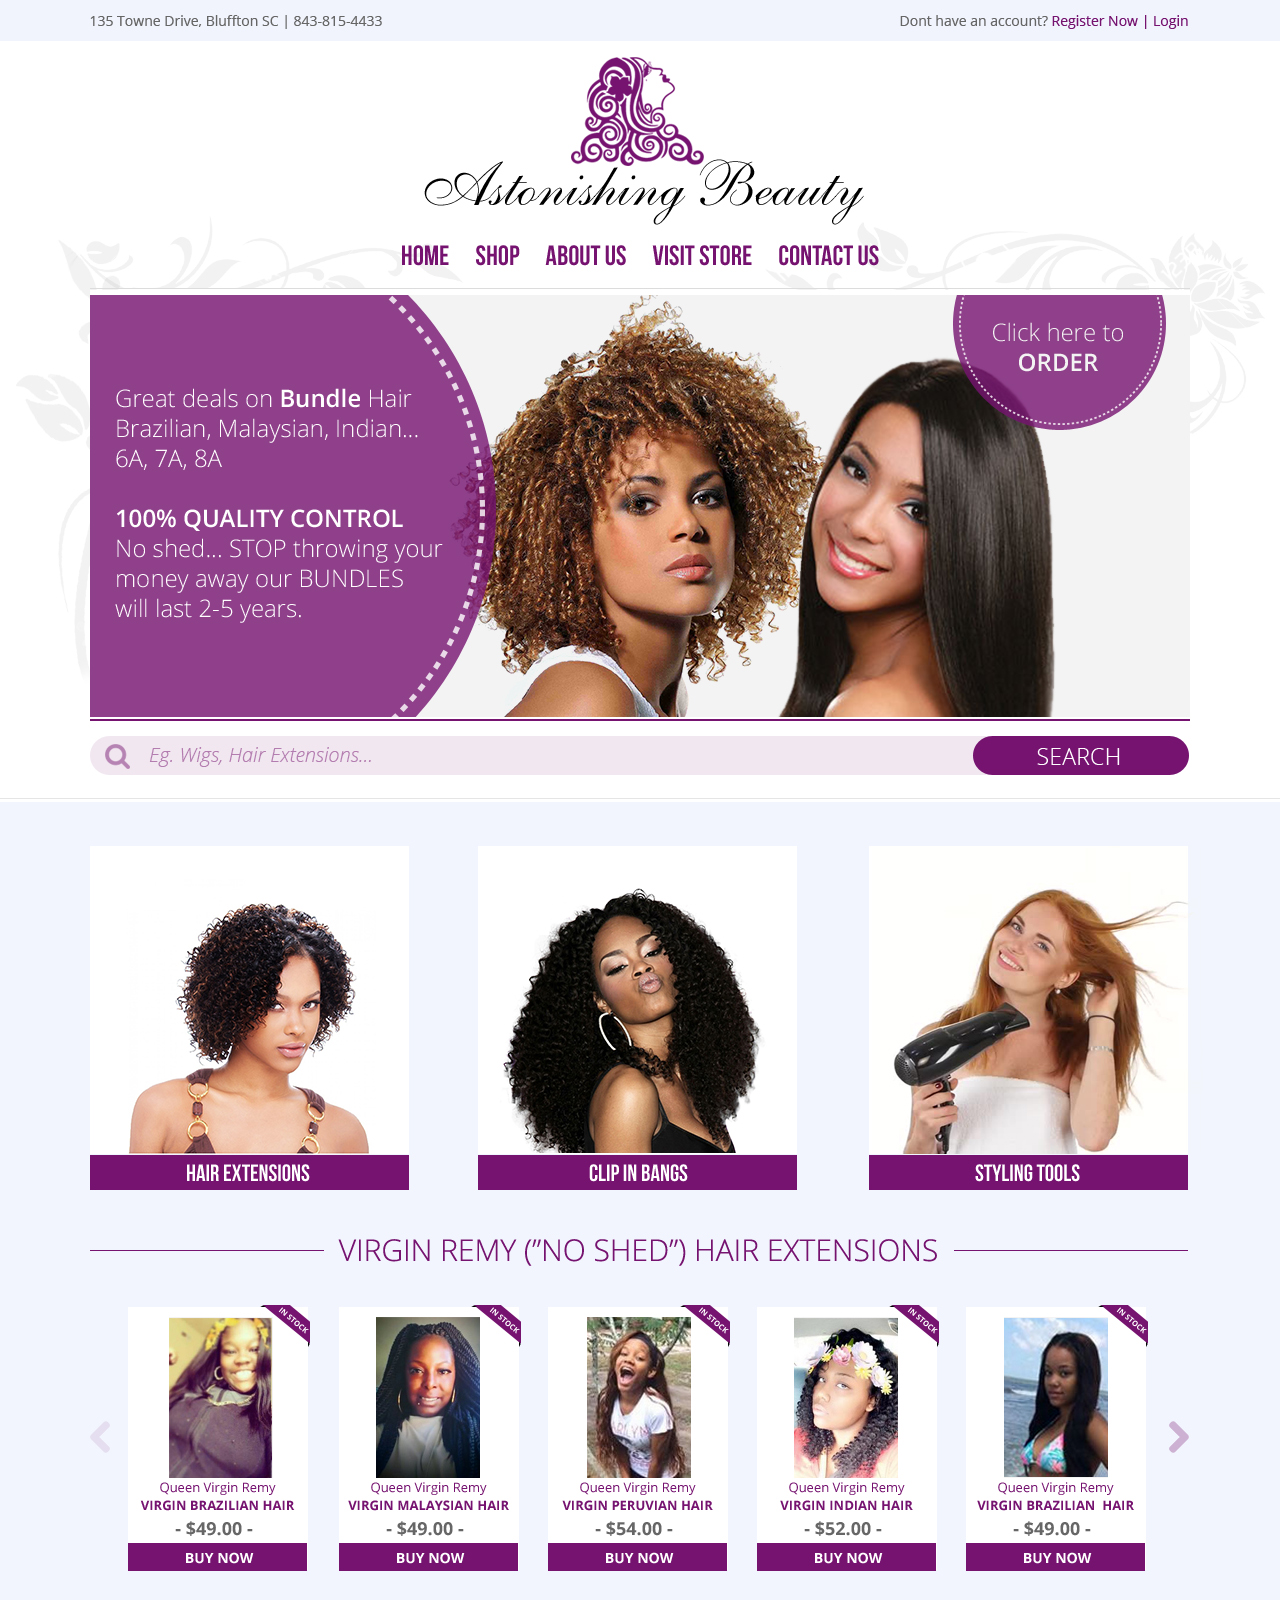
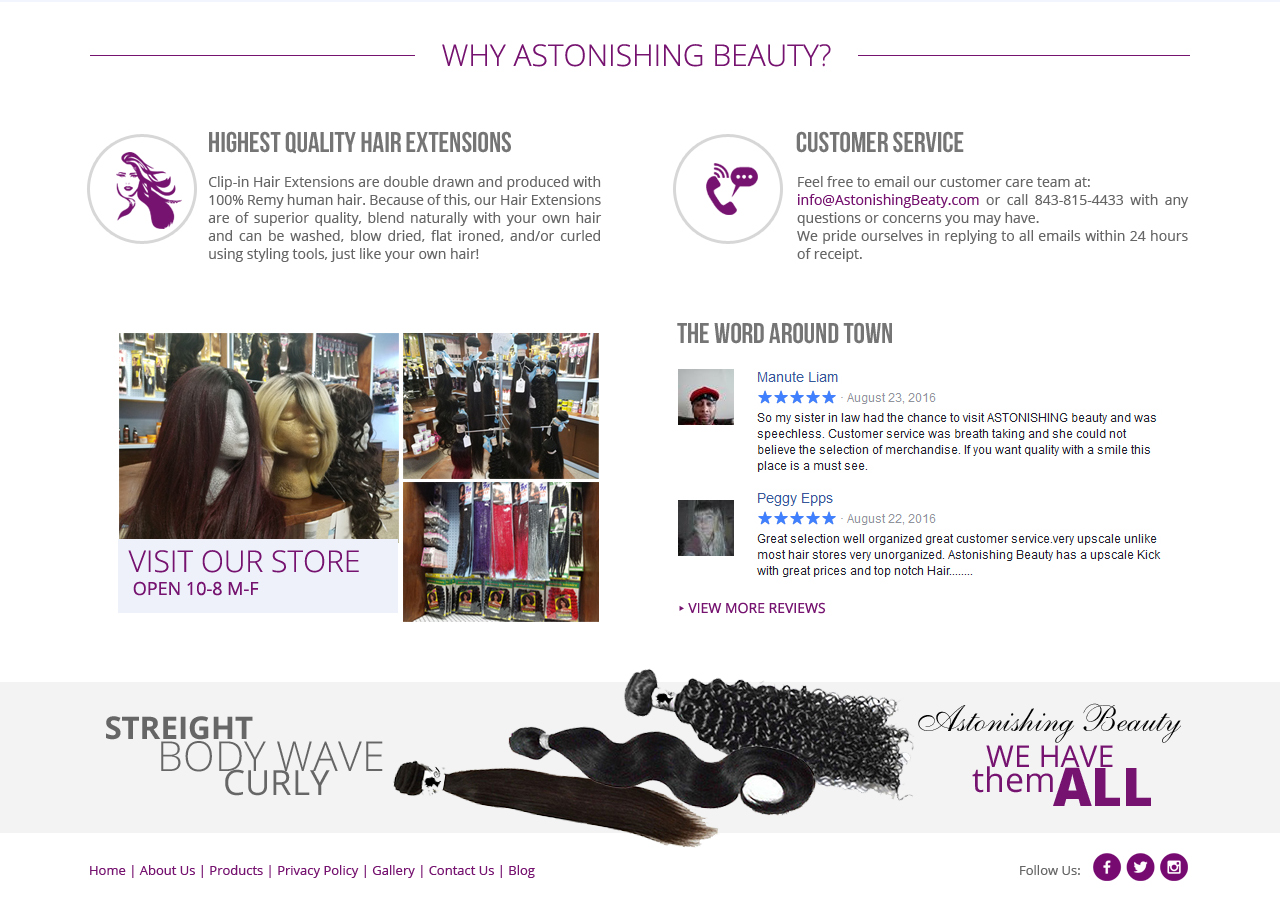
<file: test/index.html>
<html>
<head>
<title>Astonishing Beauty</title>
<style>body { margin: 0; padding: 0; }</style>
</head>

<body>

<a href="phone.html">
<div style="background: url('mock.jpg') top center; height: 2500px">


</div>
</a>

</body>
</html>
</file>
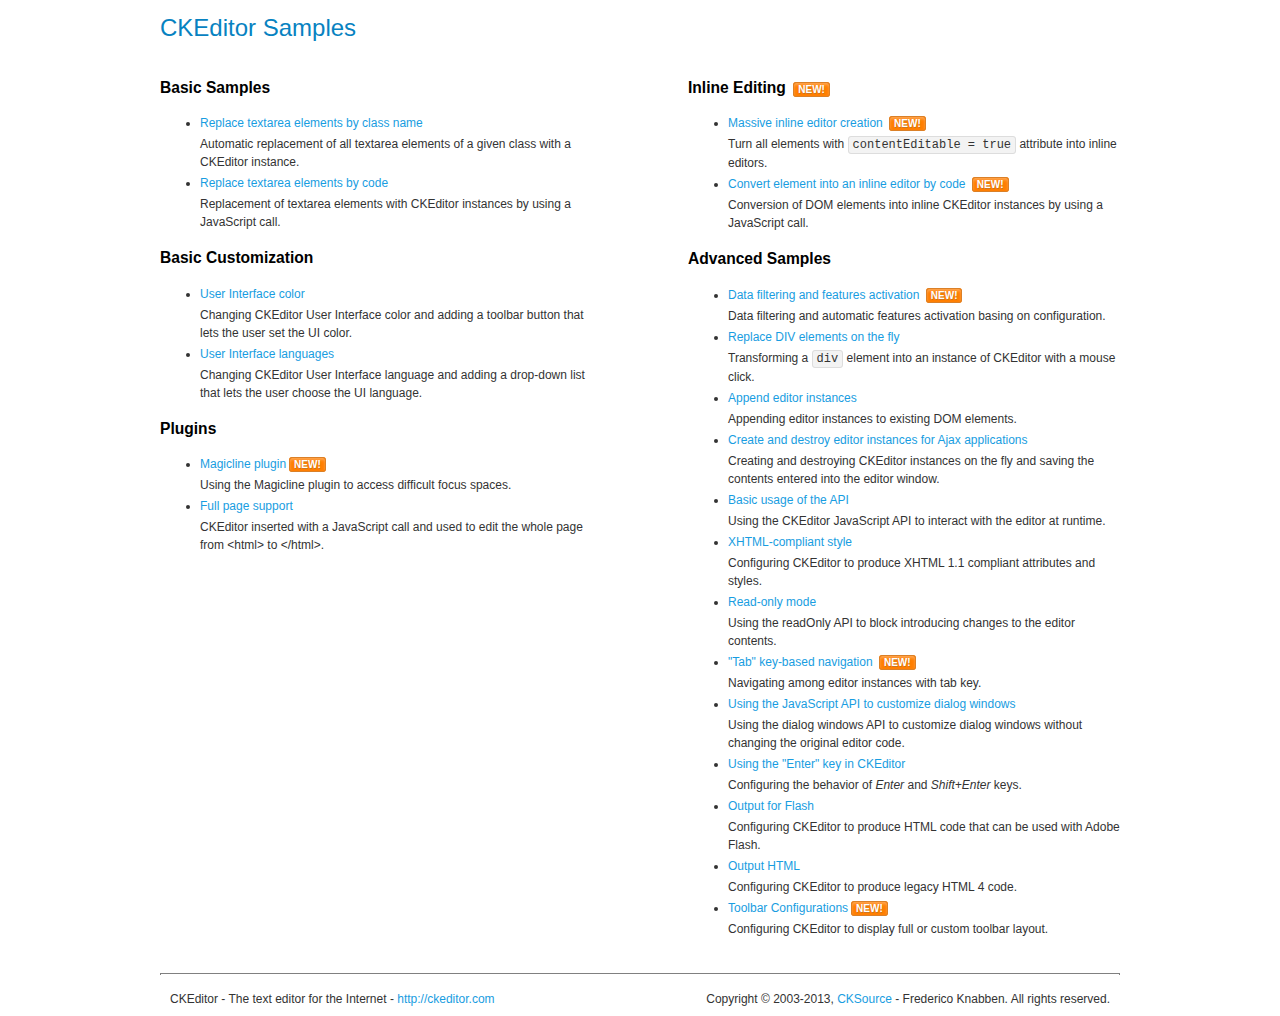
<file: ckeditor/samples/index.html>
<!DOCTYPE html>
<!--
Copyright (c) 2003-2013, CKSource - Frederico Knabben. All rights reserved.
For licensing, see LICENSE.html or http://ckeditor.com/license
-->
<html>
<head>
	<title>CKEditor Samples</title>
	<meta charset="utf-8">
	<link rel="stylesheet" href="sample.css">
</head>
<body>
	<h1 class="samples">
		CKEditor Samples
	</h1>
	<div class="twoColumns">
		<div class="twoColumnsLeft">
			<h2 class="samples">
				Basic Samples
			</h2>
			<dl class="samples">
				<dt><a class="samples" href="replacebyclass.html">Replace textarea elements by class name</a></dt>
				<dd>Automatic replacement of all textarea elements of a given class with a CKEditor instance.</dd>

				<dt><a class="samples" href="replacebycode.html">Replace textarea elements by code</a></dt>
				<dd>Replacement of textarea elements with CKEditor instances by using a JavaScript call.</dd>
			</dl>

			<h2 class="samples">
				Basic Customization
			</h2>
			<dl class="samples">
				<dt><a class="samples" href="uicolor.html">User Interface color</a></dt>
				<dd>Changing CKEditor User Interface color and adding a toolbar button that lets the user set the UI color.</dd>

				<dt><a class="samples" href="uilanguages.html">User Interface languages</a></dt>
				<dd>Changing CKEditor User Interface language and adding a drop-down list that lets the user choose the UI language.</dd>
			</dl>


			<h2 class="samples">Plugins</h2>
<dl class="samples">
<dt><a class="samples" href="plugins/magicline/magicline.html">Magicline plugin</a><span class="new">New!</span></dt>
<dd>Using the Magicline plugin to access difficult focus spaces.</dd>

<dt><a class="samples" href="plugins/wysiwygarea/fullpage.html">Full page support</a></dt>
<dd>CKEditor inserted with a JavaScript call and used to edit the whole page from &lt;html&gt; to &lt;/html&gt;.</dd>
</dl>
		</div>
		<div class="twoColumnsRight">
			<h2 class="samples">
				Inline Editing <span class="new">New!</span>
			</h2>
			<dl class="samples">
				<dt><a class="samples" href="inlineall.html">Massive inline editor creation</a> <span class="new">New!</span></dt>
				<dd>Turn all elements with <code>contentEditable = true</code> attribute into inline editors.</dd>

				<dt><a class="samples" href="inlinebycode.html">Convert element into an inline editor by code</a> <span class="new">New!</span></dt>
				<dd>Conversion of DOM elements into inline CKEditor instances by using a JavaScript call.</dd>

				
			</dl>

			<h2 class="samples">
				Advanced Samples
			</h2>
			<dl class="samples">
				<dt><a class="samples" href="datafiltering.html">Data filtering and features activation</a> <span class="new">New!</span></dt>
				<dd>Data filtering and automatic features activation basing on configuration.</dd>

				<dt><a class="samples" href="divreplace.html">Replace DIV elements on the fly</a></dt>
				<dd>Transforming a <code>div</code> element into an instance of CKEditor with a mouse click.</dd>

				<dt><a class="samples" href="appendto.html">Append editor instances</a></dt>
				<dd>Appending editor instances to existing DOM elements.</dd>

				<dt><a class="samples" href="ajax.html">Create and destroy editor instances for Ajax applications</a></dt>
				<dd>Creating and destroying CKEditor instances on the fly and saving the contents entered into the editor window.</dd>

				<dt><a class="samples" href="api.html">Basic usage of the API</a></dt>
				<dd>Using the CKEditor JavaScript API to interact with the editor at runtime.</dd>

				<dt><a class="samples" href="xhtmlstyle.html">XHTML-compliant style</a></dt>
				<dd>Configuring CKEditor to produce XHTML 1.1 compliant attributes and styles.</dd>

				<dt><a class="samples" href="readonly.html">Read-only mode</a></dt>
				<dd>Using the readOnly API to block introducing changes to the editor contents.</dd>

				<dt><a class="samples" href="tabindex.html">"Tab" key-based navigation</a> <span class="new">New!</span></dt>
				<dd>Navigating among editor instances with tab key.</dd>


				
<dt><a class="samples" href="plugins/dialog/dialog.html">Using the JavaScript API to customize dialog windows</a></dt>
<dd>Using the dialog windows API to customize dialog windows without changing the original editor code.</dd>

<dt><a class="samples" href="plugins/enterkey/enterkey.html">Using the &quot;Enter&quot; key in CKEditor</a></dt>
<dd>Configuring the behavior of <em>Enter</em> and <em>Shift+Enter</em> keys.</dd>

<dt><a class="samples" href="plugins/htmlwriter/outputforflash.html">Output for Flash</a></dt>
<dd>Configuring CKEditor to produce HTML code that can be used with Adobe Flash.</dd>

<dt><a class="samples" href="plugins/htmlwriter/outputhtml.html">Output HTML</a></dt>
<dd>Configuring CKEditor to produce legacy HTML 4 code.</dd>

<dt><a class="samples" href="plugins/toolbar/toolbar.html">Toolbar Configurations</a><span class="new">New!</span></dt>
<dd>Configuring CKEditor to display full or custom toolbar layout.</dd>

			</dl>
		</div>
	</div>
	<div id="footer">
		<hr>
		<p>
			CKEditor - The text editor for the Internet - <a class="samples" href="http://ckeditor.com/">http://ckeditor.com</a>
		</p>
		<p id="copy">
			Copyright &copy; 2003-2013, <a class="samples" href="http://cksource.com/">CKSource</a> - Frederico Knabben. All rights reserved.
		</p>
	</div>
</body>
</html>
</file>
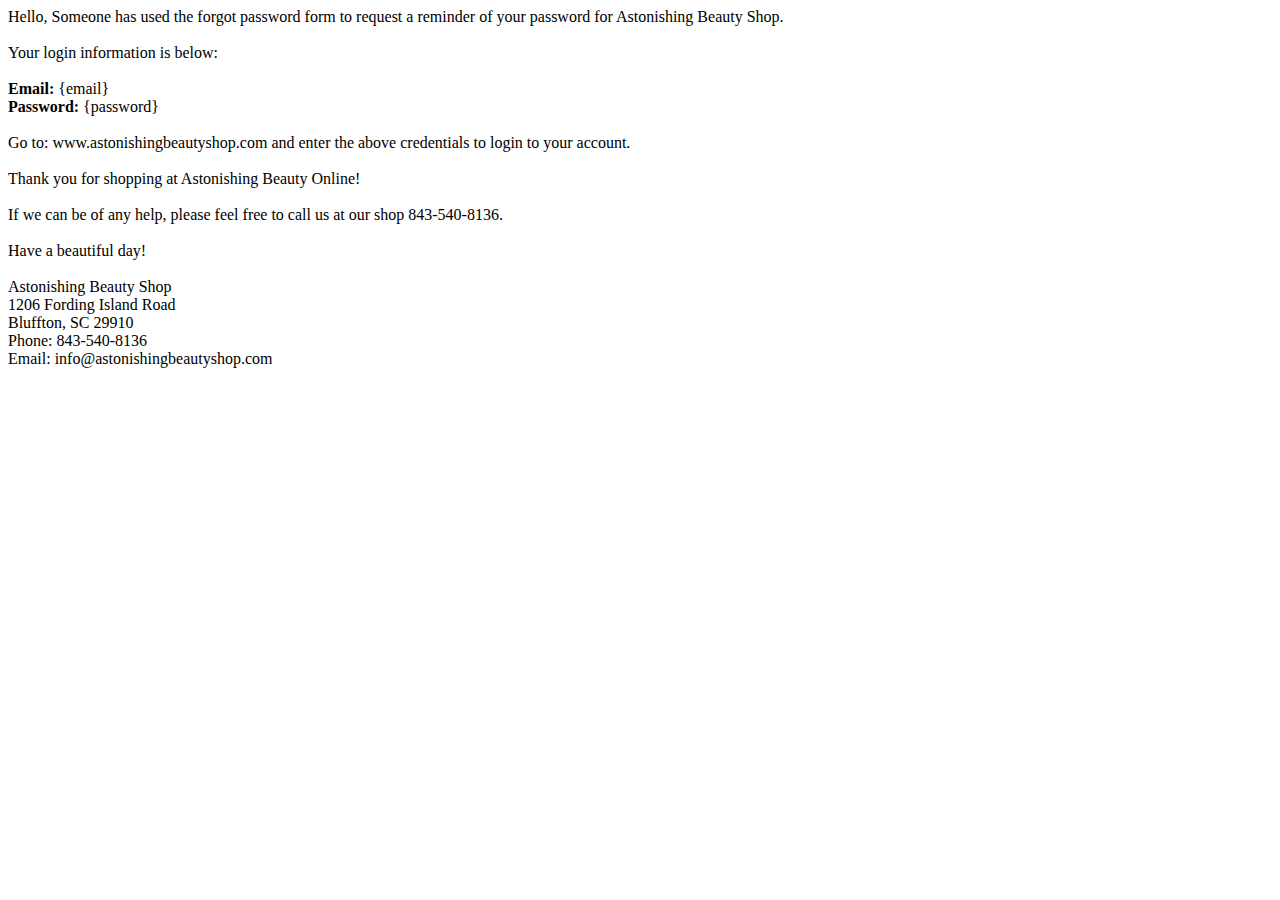
<file: email_forgot.html>
<html>
<body>

Hello,

Someone has used the forgot password form to request a reminder of your password for Astonishing Beauty Shop.<br /><br />

Your login information is below:<br /><br />

<strong>Email:</strong> {email}<br />
<strong>Password:</strong> {password}<br /><br />

Go to: www.astonishingbeautyshop.com and enter the above credentials to login to your account.<br /><br />

Thank you for shopping at Astonishing Beauty Online!<br /><br />

If we can be of any help, please feel free to call us at our shop 843-540-8136.<br /><br />

Have a beautiful day!<br /><br />

Astonishing Beauty Shop<br />
1206 Fording Island Road<br />
Bluffton, SC 29910<br />
Phone: 843-540-8136<br />
Email: info@astonishingbeautyshop.com<br /><br />

</body>
</html>
</file>
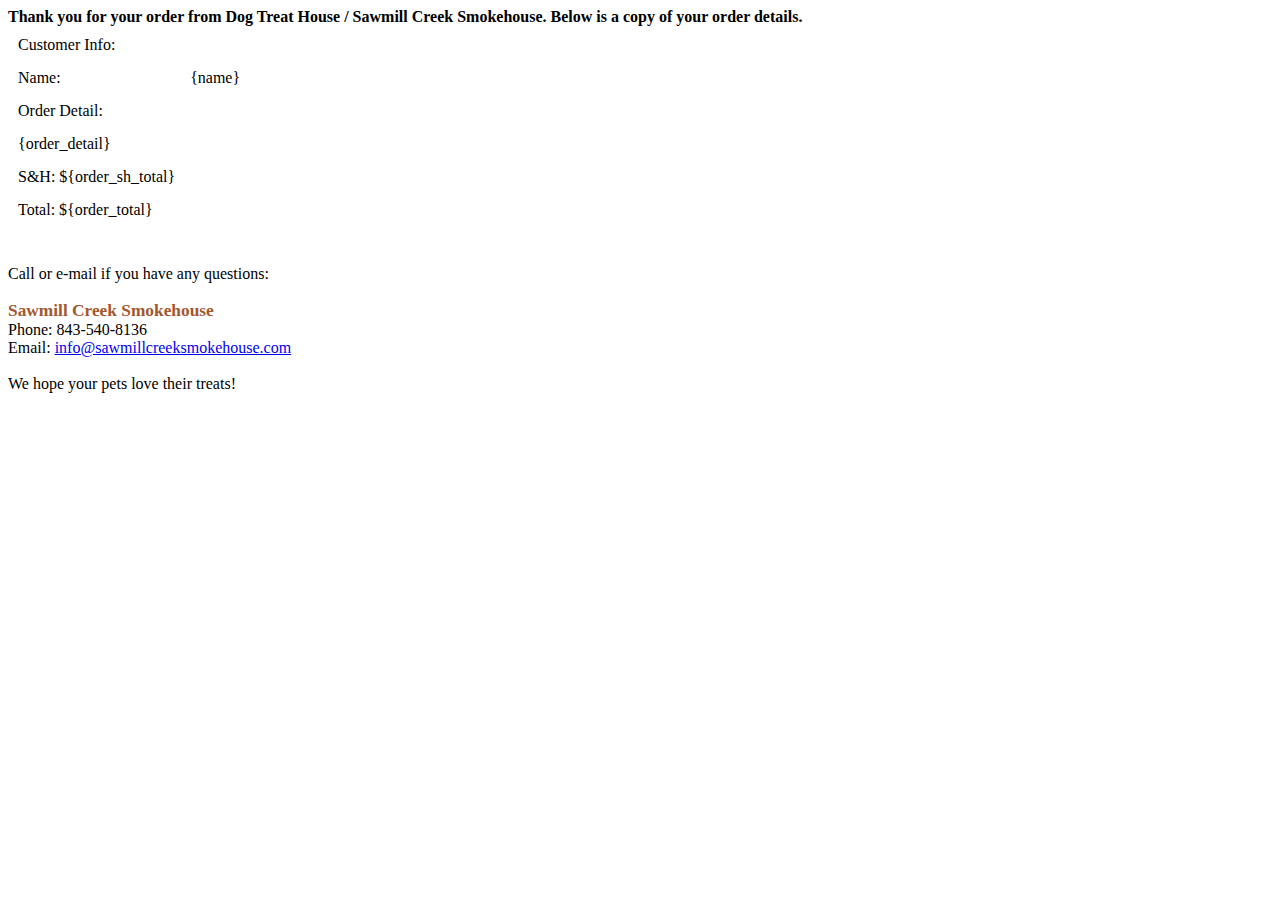
<file: email_receipt_customer.html>
<html>
<body>

<strong>Thank you for your order from Dog Treat House / Sawmill Creek Smokehouse. Below is a copy of your order details.</strong><br />

<table cellspacing="5" cellpadding="5">
<tr><td colspan="2">Customer Info:</td></tr>
<tr><td>Name:</td><td>{name}</td></tr>
<tr><td colspan="2">Order Detail:</td></tr>
<tr><td colspan="2">{order_detail}</td></tr>
<tr><td coslpan="2">S&H: ${order_sh_total}</td></tr>
<tr><td coslpan="2">Total: ${order_total}</td></tr>
</table>

<br /><br />
Call or e-mail if you have any questions:<br/><br />

<strong style="font-size: 13pt; color: #a3572f;">Sawmill Creek Smokehouse</strong><br />
Phone: 843-540-8136<br />
Email: <a href="mailto:info@sawmillcreeksmokehouse.com">info@sawmillcreeksmokehouse.com</a><br /><br />

We hope your pets love their treats! <br /><br />

</body>
</html>
</file>
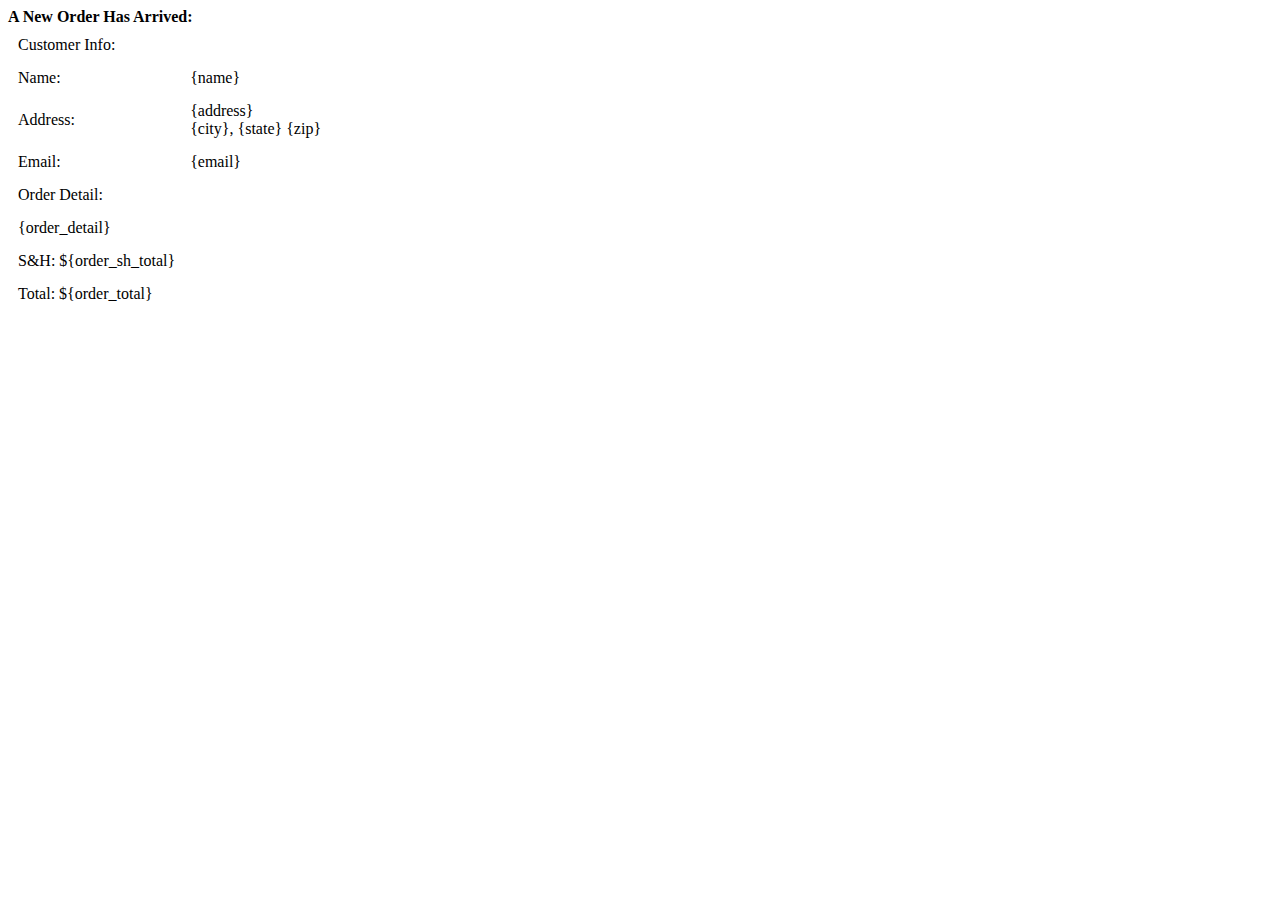
<file: email_receipt_office.html>
<html>
<body>

<strong>A New Order Has Arrived:</strong><br />

<table cellspacing="5" cellpadding="5">
<tr><td colspan="2">Customer Info:</td></tr>
<tr><td>Name:</td><td>{name}</td></tr>
<tr><td>Address:</td><td>{address}<br />{city}, {state} {zip}</td></tr>
<tr><td>Email:</td><td>{email}</td></tr>
<tr><td colspan="2">Order Detail:</td></tr>
<tr><td colspan="2">{order_detail}</td></tr>
<tr><td coslpan="2">S&H: ${order_sh_total}</td></tr>
<tr><td coslpan="2">Total: ${order_total}</td></tr>
</table>

</body>
</html>
</file>
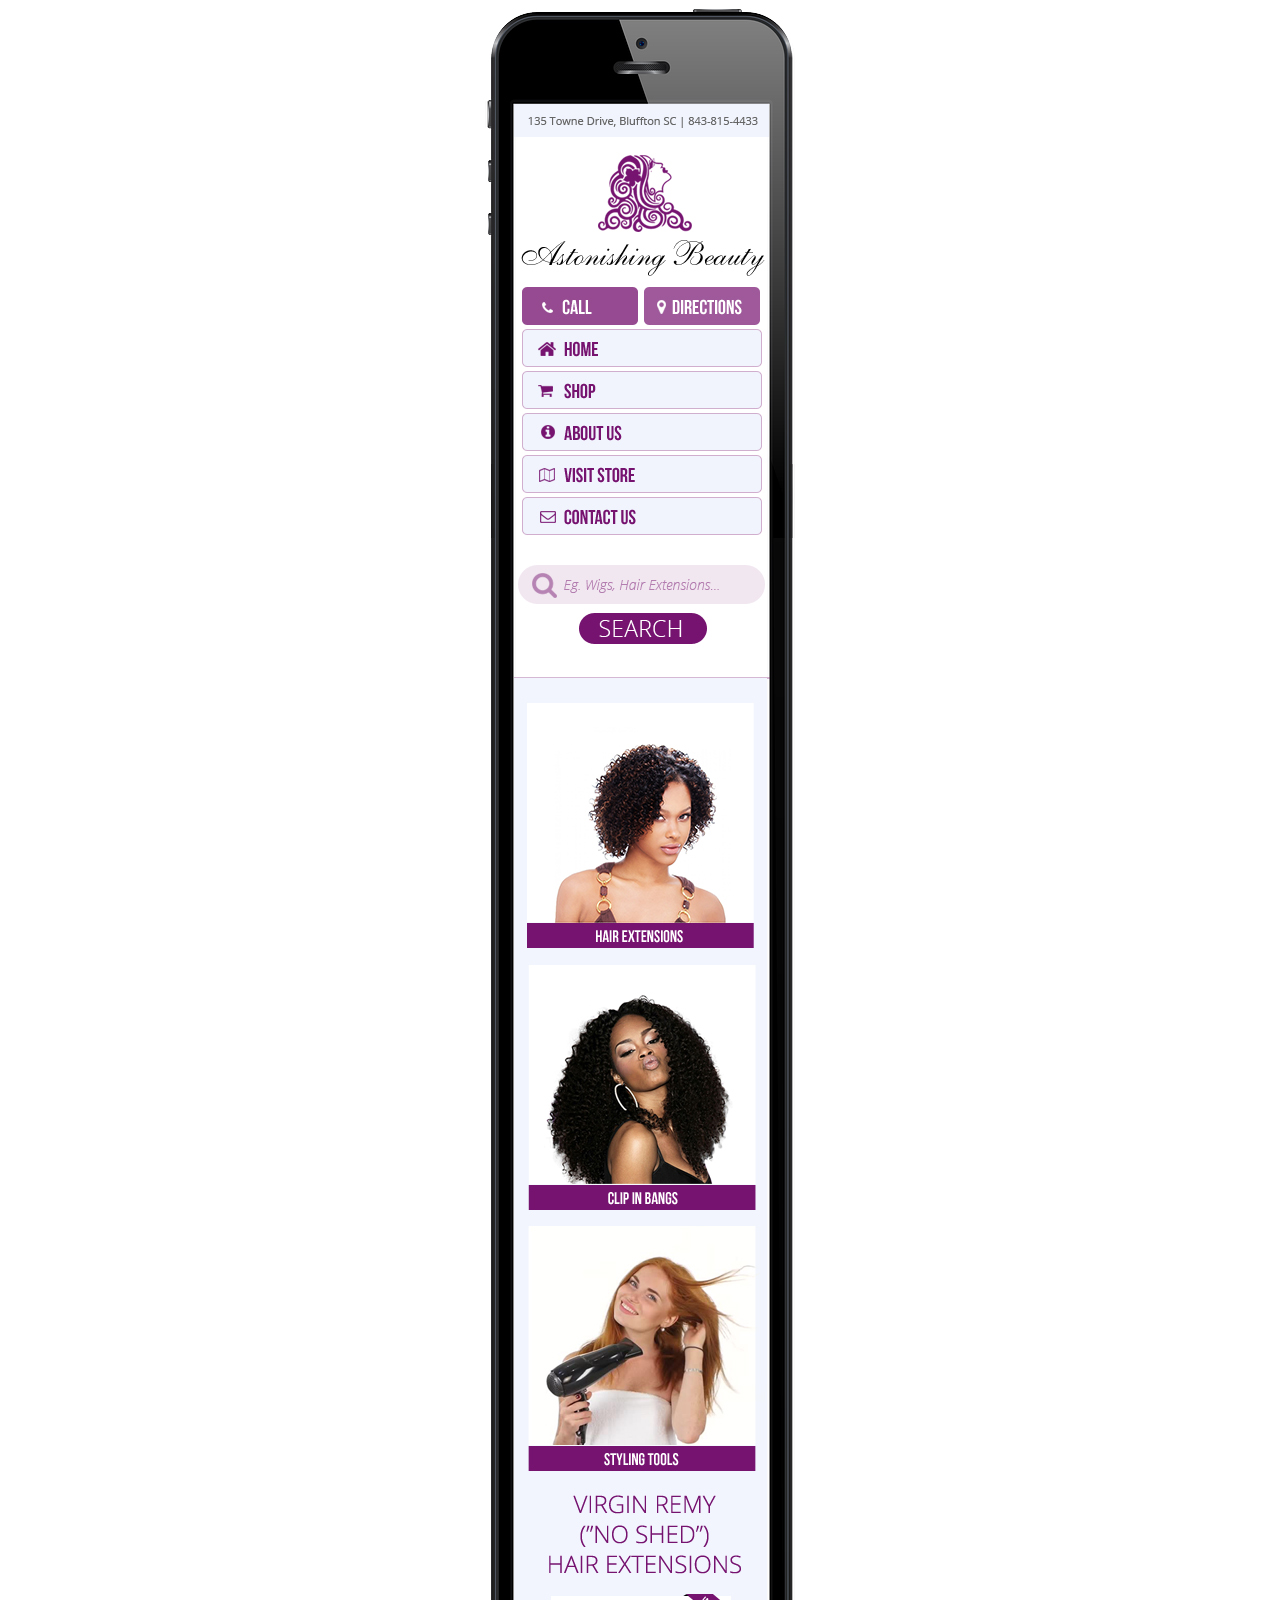
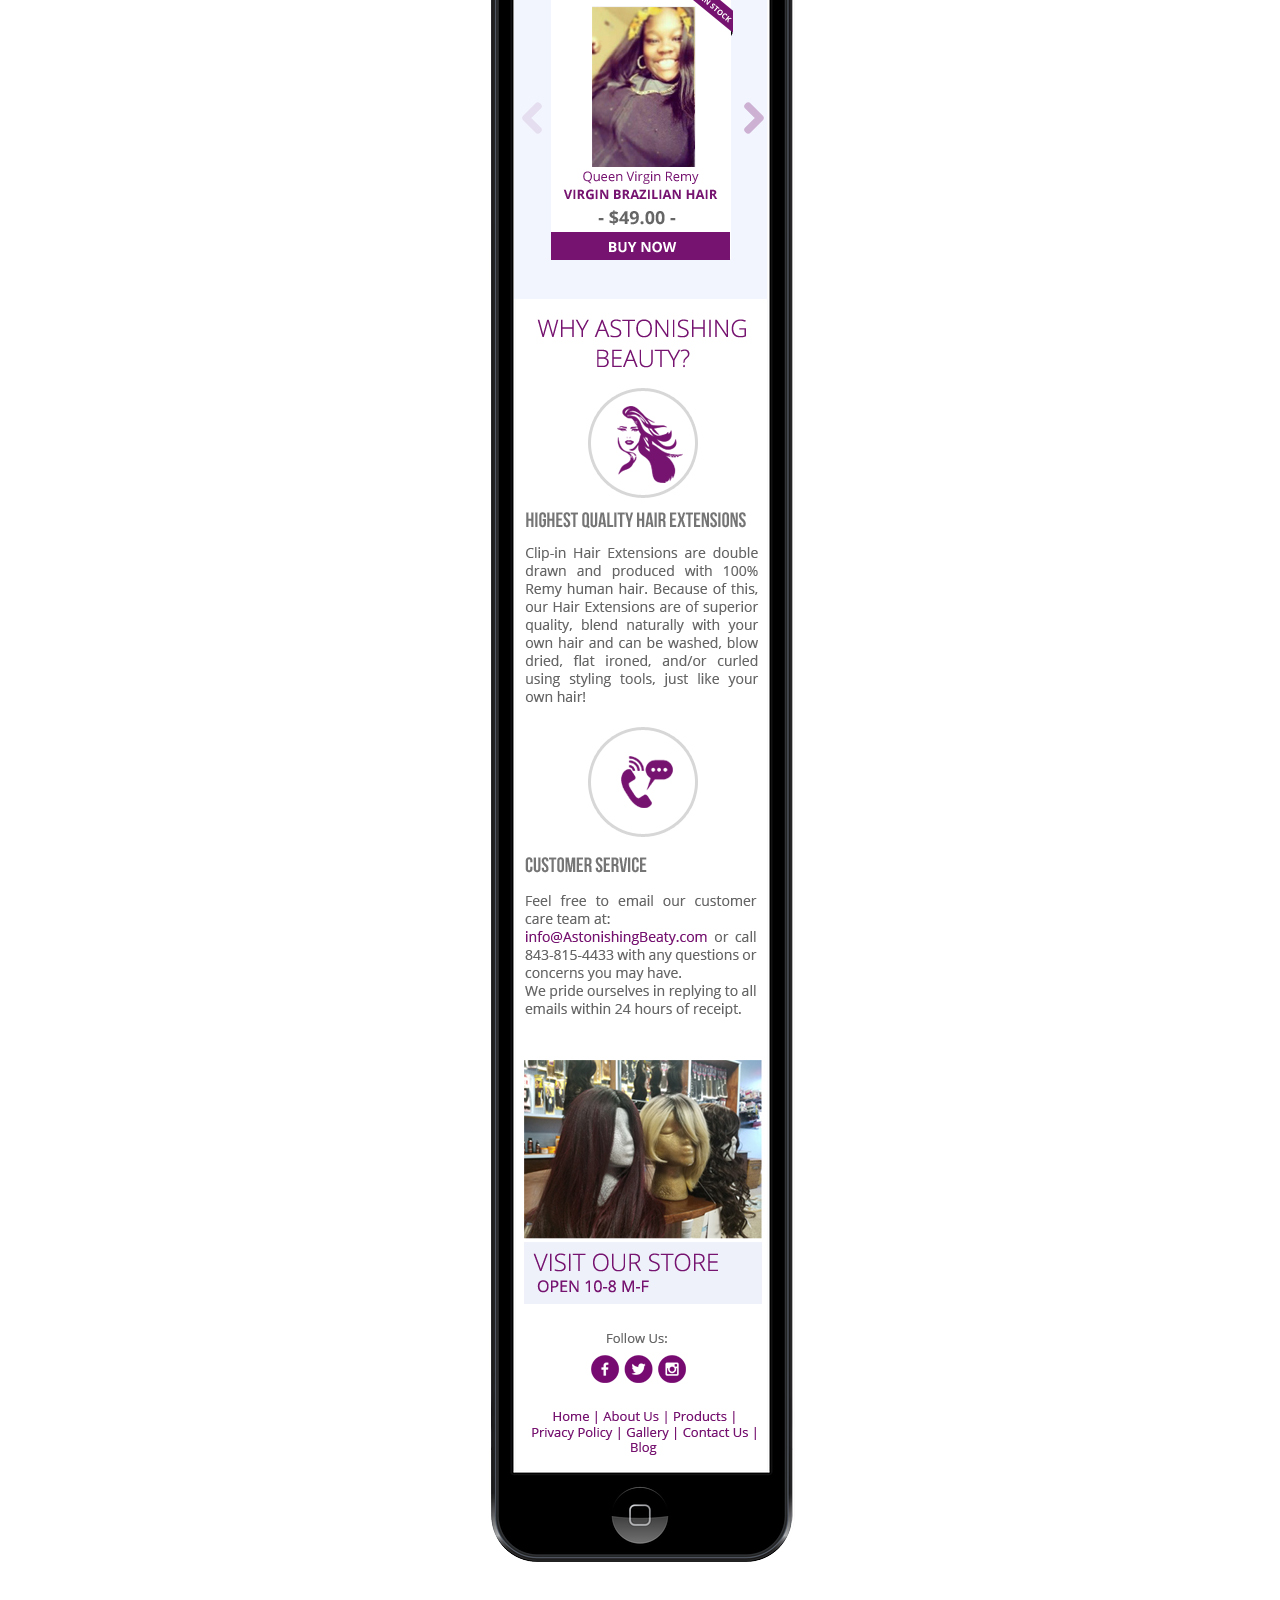
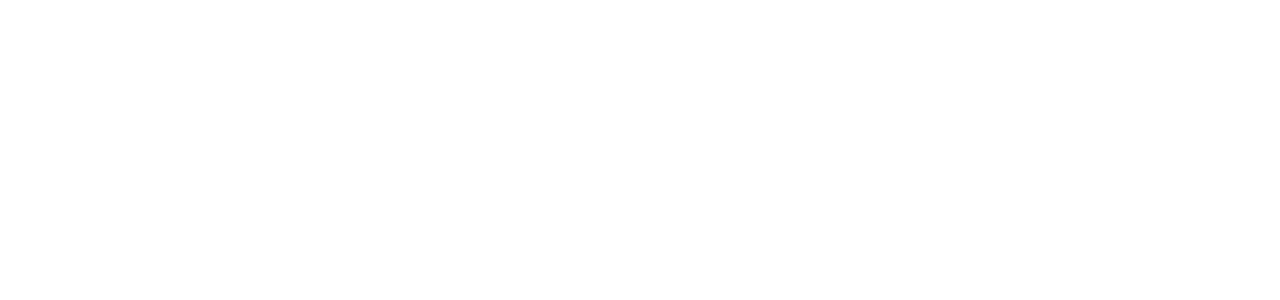
<file: test/phone.html>
<html>
<head>
<title>Astonishing Beauty</title>
<style>body { margin: 0; padding: 0; }</style>
</head>

<body>

<a href="index.html">
<div style="background: url('mock-phone.jpg') top center no-repeat; height: 3500px">

</div>
</a>

</body>
</html>
</file>
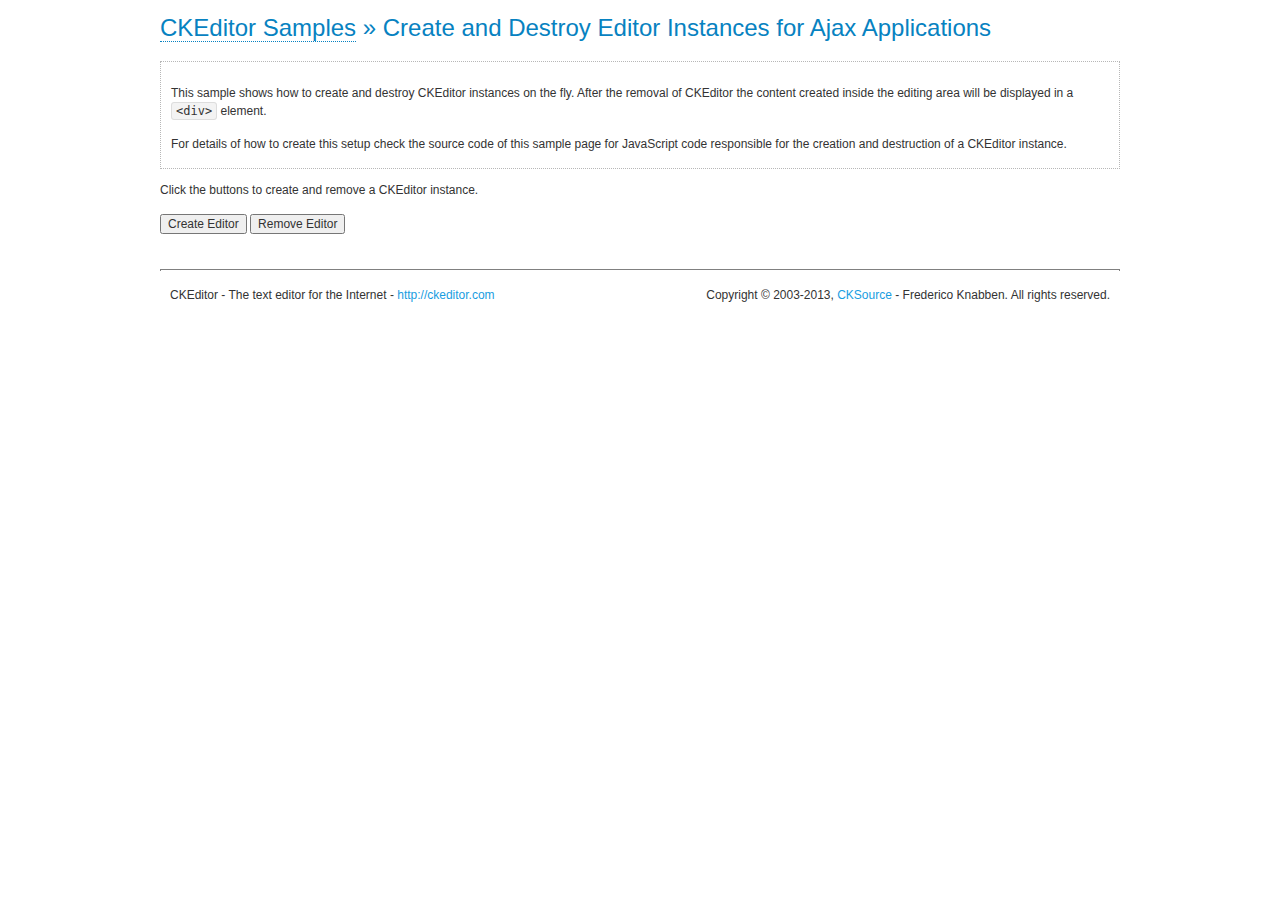
<file: ckeditor/samples/ajax.html>
<!DOCTYPE html>
<!--
Copyright (c) 2003-2013, CKSource - Frederico Knabben. All rights reserved.
For licensing, see LICENSE.html or http://ckeditor.com/license
-->
<html>
<head>
	<title>Ajax &mdash; CKEditor Sample</title>
	<meta charset="utf-8">
	<script src="../ckeditor.js"></script>
	<link rel="stylesheet" href="sample.css">
	<script>

		var editor, html = '';

		function createEditor() {
			if ( editor )
				return;

			// Create a new editor inside the <div id="editor">, setting its value to html
			var config = {};
			editor = CKEDITOR.appendTo( 'editor', config, html );
		}

		function removeEditor() {
			if ( !editor )
				return;

			// Retrieve the editor contents. In an Ajax application, this data would be
			// sent to the server or used in any other way.
			document.getElementById( 'editorcontents' ).innerHTML = html = editor.getData();
			document.getElementById( 'contents' ).style.display = '';

			// Destroy the editor.
			editor.destroy();
			editor = null;
		}

	</script>
</head>
<body>
	<h1 class="samples">
		<a href="index.html">CKEditor Samples</a> &raquo; Create and Destroy Editor Instances for Ajax Applications
	</h1>
	<div class="description">
		<p>
			This sample shows how to create and destroy CKEditor instances on the fly. After the removal of CKEditor the content created inside the editing
			area will be displayed in a <code>&lt;div&gt;</code> element.
		</p>
		<p>
			For details of how to create this setup check the source code of this sample page
			for JavaScript code responsible for the creation and destruction of a CKEditor instance.
		</p>
	</div>
	<p>Click the buttons to create and remove a CKEditor instance.</p>
	<p>
		<input onclick="createEditor();" type="button" value="Create Editor">
		<input onclick="removeEditor();" type="button" value="Remove Editor">
	</p>
	<!-- This div will hold the editor. -->
	<div id="editor">
	</div>
	<div id="contents" style="display: none">
		<p>
			Edited Contents:
		</p>
		<!-- This div will be used to display the editor contents. -->
		<div id="editorcontents">
		</div>
	</div>
	<div id="footer">
		<hr>
		<p>
			CKEditor - The text editor for the Internet - <a class="samples" href="http://ckeditor.com/">http://ckeditor.com</a>
		</p>
		<p id="copy">
			Copyright &copy; 2003-2013, <a class="samples" href="http://cksource.com/">CKSource</a> - Frederico
			Knabben. All rights reserved.
		</p>
	</div>
</body>
</html>
</file>
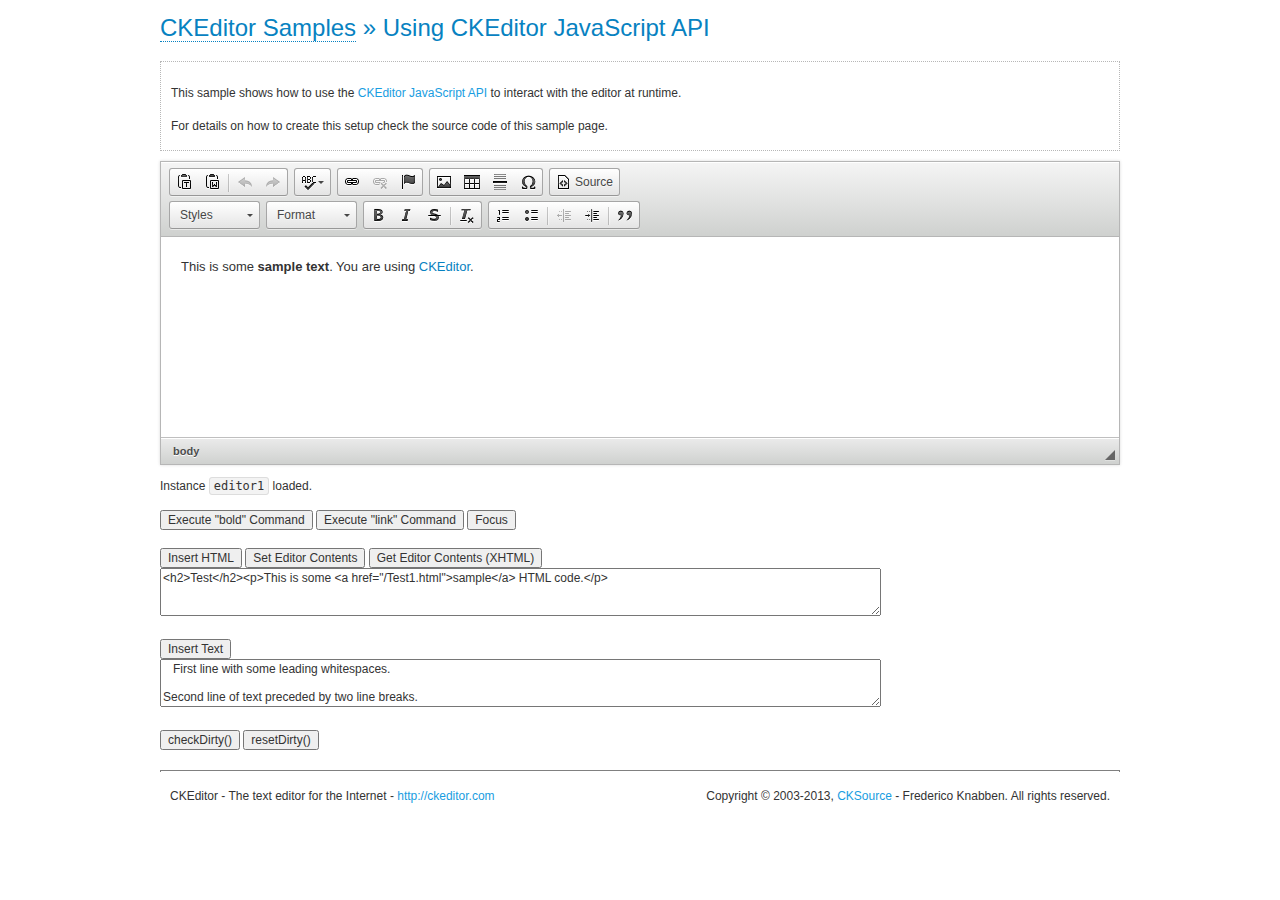
<file: ckeditor/samples/api.html>
<!DOCTYPE html>
<!--
Copyright (c) 2003-2013, CKSource - Frederico Knabben. All rights reserved.
For licensing, see LICENSE.html or http://ckeditor.com/license
-->
<html>
<head>
	<meta charset="utf-8">
	<title>API Usage &mdash; CKEditor Sample</title>
	<script src="../ckeditor.js"></script>
	<link href="sample.css" rel="stylesheet">
	<script>

// The instanceReady event is fired, when an instance of CKEditor has finished
// its initialization.
CKEDITOR.on( 'instanceReady', function( ev ) {
	// Show the editor name and description in the browser status bar.
	document.getElementById( 'eMessage' ).innerHTML = 'Instance <code>' + ev.editor.name + '<\/code> loaded.';

	// Show this sample buttons.
	document.getElementById( 'eButtons' ).style.display = 'block';
});

function InsertHTML() {
	// Get the editor instance that we want to interact with.
	var editor = CKEDITOR.instances.editor1;
	var value = document.getElementById( 'htmlArea' ).value;

	// Check the active editing mode.
	if ( editor.mode == 'wysiwyg' )
	{
		// Insert HTML code.
		// http://docs.ckeditor.com/#!/api/CKEDITOR.editor-method-insertHtml
		editor.insertHtml( value );
	}
	else
		alert( 'You must be in WYSIWYG mode!' );
}

function InsertText() {
	// Get the editor instance that we want to interact with.
	var editor = CKEDITOR.instances.editor1;
	var value = document.getElementById( 'txtArea' ).value;

	// Check the active editing mode.
	if ( editor.mode == 'wysiwyg' )
	{
		// Insert as plain text.
		// http://docs.ckeditor.com/#!/api/CKEDITOR.editor-method-insertText
		editor.insertText( value );
	}
	else
		alert( 'You must be in WYSIWYG mode!' );
}

function SetContents() {
	// Get the editor instance that we want to interact with.
	var editor = CKEDITOR.instances.editor1;
	var value = document.getElementById( 'htmlArea' ).value;

	// Set editor contents (replace current contents).
	// http://docs.ckeditor.com/#!/api/CKEDITOR.editor-method-setData
	editor.setData( value );
}

function GetContents() {
	// Get the editor instance that you want to interact with.
	var editor = CKEDITOR.instances.editor1;

	// Get editor contents
	// http://docs.ckeditor.com/#!/api/CKEDITOR.editor-method-getData
	alert( editor.getData() );
}

function ExecuteCommand( commandName ) {
	// Get the editor instance that we want to interact with.
	var editor = CKEDITOR.instances.editor1;

	// Check the active editing mode.
	if ( editor.mode == 'wysiwyg' )
	{
		// Execute the command.
		// http://docs.ckeditor.com/#!/api/CKEDITOR.editor-method-execCommand
		editor.execCommand( commandName );
	}
	else
		alert( 'You must be in WYSIWYG mode!' );
}

function CheckDirty() {
	// Get the editor instance that we want to interact with.
	var editor = CKEDITOR.instances.editor1;
	// Checks whether the current editor contents present changes when compared
	// to the contents loaded into the editor at startup
	// http://docs.ckeditor.com/#!/api/CKEDITOR.editor-method-checkDirty
	alert( editor.checkDirty() );
}

function ResetDirty() {
	// Get the editor instance that we want to interact with.
	var editor = CKEDITOR.instances.editor1;
	// Resets the "dirty state" of the editor (see CheckDirty())
	// http://docs.ckeditor.com/#!/api/CKEDITOR.editor-method-resetDirty
	editor.resetDirty();
	alert( 'The "IsDirty" status has been reset' );
}

function Focus() {
	CKEDITOR.instances.editor1.focus();
}

function onFocus() {
	document.getElementById( 'eMessage' ).innerHTML = '<b>' + this.name + ' is focused </b>';
}

function onBlur() {
	document.getElementById( 'eMessage' ).innerHTML = this.name + ' lost focus';
}

	</script>

</head>
<body>
	<h1 class="samples">
		<a href="index.html">CKEditor Samples</a> &raquo; Using CKEditor JavaScript API
	</h1>
	<div class="description">
	<p>
		This sample shows how to use the
		<a class="samples" href="http://docs.ckeditor.com/#!/api/CKEDITOR.editor">CKEditor JavaScript API</a>
		to interact with the editor at runtime.
	</p>
	<p>
		For details on how to create this setup check the source code of this sample page.
	</p>
	</div>

	<!-- This <div> holds alert messages to be display in the sample page. -->
	<div id="alerts">
		<noscript>
			<p>
				<strong>CKEditor requires JavaScript to run</strong>. In a browser with no JavaScript
				support, like yours, you should still see the contents (HTML data) and you should
				be able to edit it normally, without a rich editor interface.
			</p>
		</noscript>
	</div>
	<form action="../../../samples/sample_posteddata.php" method="post">
		<textarea cols="100" id="editor1" name="editor1" rows="10">&lt;p&gt;This is some &lt;strong&gt;sample text&lt;/strong&gt;. You are using &lt;a href="http://ckeditor.com/"&gt;CKEditor&lt;/a&gt;.&lt;/p&gt;</textarea>

		<script>
			// Replace the <textarea id="editor1"> with an CKEditor instance.
			CKEDITOR.replace( 'editor1', {
				on: {
					focus: onFocus,
					blur: onBlur,

					// Check for availability of corresponding plugins.
					pluginsLoaded: function( evt ) {
						var doc = CKEDITOR.document, ed = evt.editor;
						if ( !ed.getCommand( 'bold' ) )
							doc.getById( 'exec-bold' ).hide();
						if ( !ed.getCommand( 'link' ) )
							doc.getById( 'exec-link' ).hide();
					}
				}
			});
		</script>

		<p id="eMessage">
		</p>

		<div id="eButtons" style="display: none">
			<input id="exec-bold" onclick="ExecuteCommand('bold');" type="button" value="Execute &quot;bold&quot; Command">
			<input id="exec-link" onclick="ExecuteCommand('link');" type="button" value="Execute &quot;link&quot; Command">
			<input onclick="Focus();" type="button" value="Focus">
			<br><br>
			<input onclick="InsertHTML();" type="button" value="Insert HTML">
			<input onclick="SetContents();" type="button" value="Set Editor Contents">
			<input onclick="GetContents();" type="button" value="Get Editor Contents (XHTML)">
			<br>
			<textarea cols="100" id="htmlArea" rows="3">&lt;h2&gt;Test&lt;/h2&gt;&lt;p&gt;This is some &lt;a href="/Test1.html"&gt;sample&lt;/a&gt; HTML code.&lt;/p&gt;</textarea>
			<br>
			<br>
			<input onclick="InsertText();" type="button" value="Insert Text">
			<br>
			<textarea cols="100" id="txtArea" rows="3">   First line with some leading whitespaces.

Second line of text preceded by two line breaks.</textarea>
			<br>
			<br>
			<input onclick="CheckDirty();" type="button" value="checkDirty()">
			<input onclick="ResetDirty();" type="button" value="resetDirty()">
		</div>
	</form>
	<div id="footer">
		<hr>
		<p>
			CKEditor - The text editor for the Internet - <a class="samples" href="http://ckeditor.com/">http://ckeditor.com</a>
		</p>
		<p id="copy">
			Copyright &copy; 2003-2013, <a class="samples" href="http://cksource.com/">CKSource</a> - Frederico
			Knabben. All rights reserved.
		</p>
	</div>
</body>
</html>
</file>
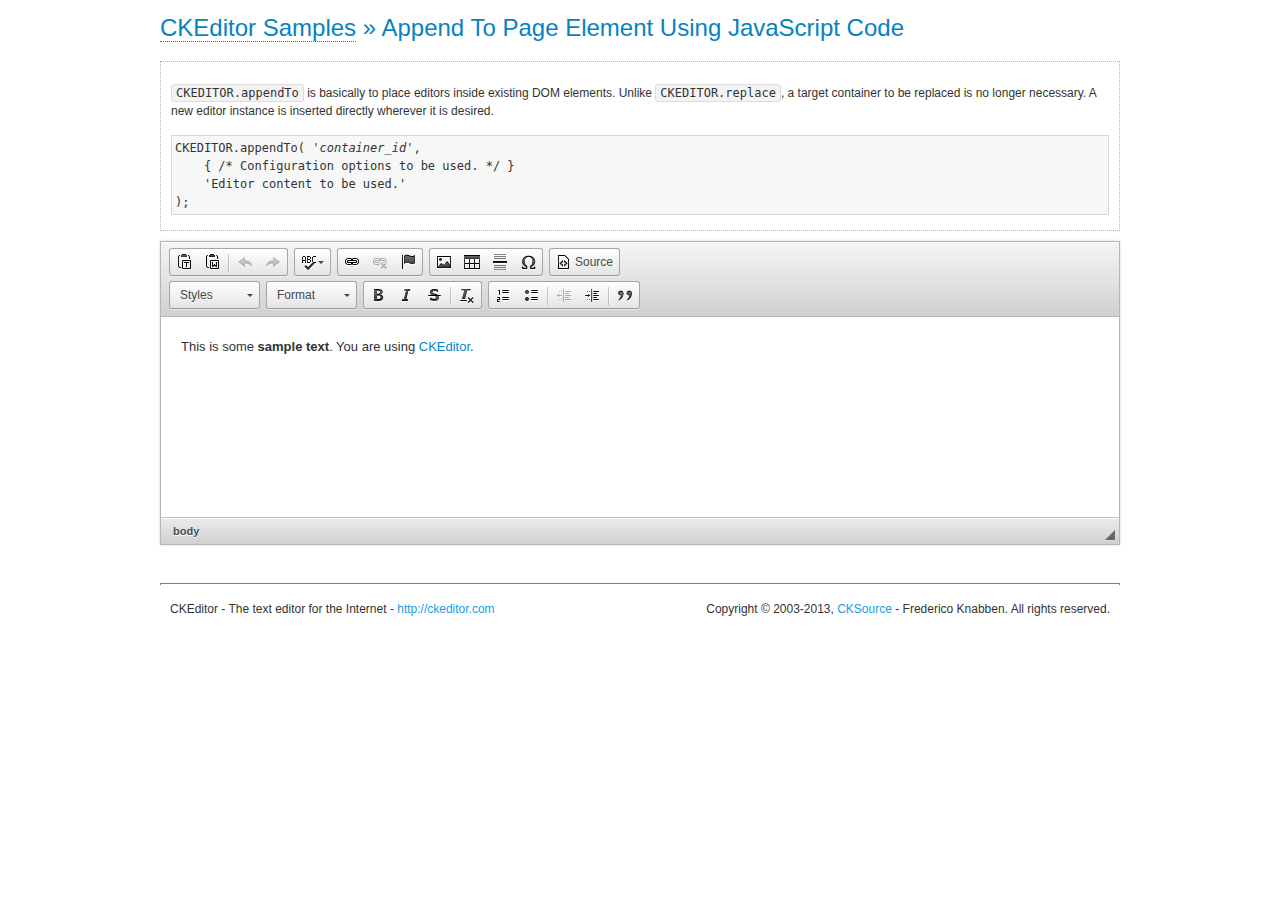
<file: ckeditor/samples/appendto.html>
<!DOCTYPE html>
<!--
Copyright (c) 2003-2013, CKSource - Frederico Knabben. All rights reserved.
For licensing, see LICENSE.html or http://ckeditor.com/license
-->
<html>
<head>
	<title>CKEDITOR.appendTo &mdash; CKEditor Sample</title>
	<meta charset="utf-8">
	<script src="../ckeditor.js"></script>
	<link rel="stylesheet" href="sample.css">
</head>
<body>
	<h1 class="samples">
		<a href="index.html">CKEditor Samples</a> &raquo; Append To Page Element Using JavaScript Code
	</h1>
	<div id="section1">
		<div class="description">
			<p>
				<code>CKEDITOR.appendTo</code> is basically to place editors
				inside existing DOM elements. Unlike <code>CKEDITOR.replace</code>,
				a target container to be replaced is no longer necessary. A new editor
				instance is inserted directly wherever it is desired.
			</p>
<pre class="samples">CKEDITOR.appendTo( '<em>container_id</em>',
	{ /* Configuration options to be used. */ }
	'Editor content to be used.'
);</pre>
		</div>
		<script>

			// This call can be placed at any point after the
			// <textarea>, or inside a <head><script> in a
			// window.onload event handler.

			// Replace the <textarea id="editor"> with an CKEditor
			// instance, using default configurations.
			CKEDITOR.appendTo( 'section1',
				null,
				'<p>This is some <strong>sample text</strong>. You are using <a href="http://ckeditor.com/">CKEditor</a>.</p>'
			);

		</script>
	</div>
	<br>
	<div id="footer">
		<hr>
		<p>
			CKEditor - The text editor for the Internet - <a class="samples" href="http://ckeditor.com/">http://ckeditor.com</a>
		</p>
		<p id="copy">
			Copyright &copy; 2003-2013, <a class="samples" href="http://cksource.com/">CKSource</a> - Frederico
			Knabben. All rights reserved.
		</p>
	</div>
</body>
</html>
</file>
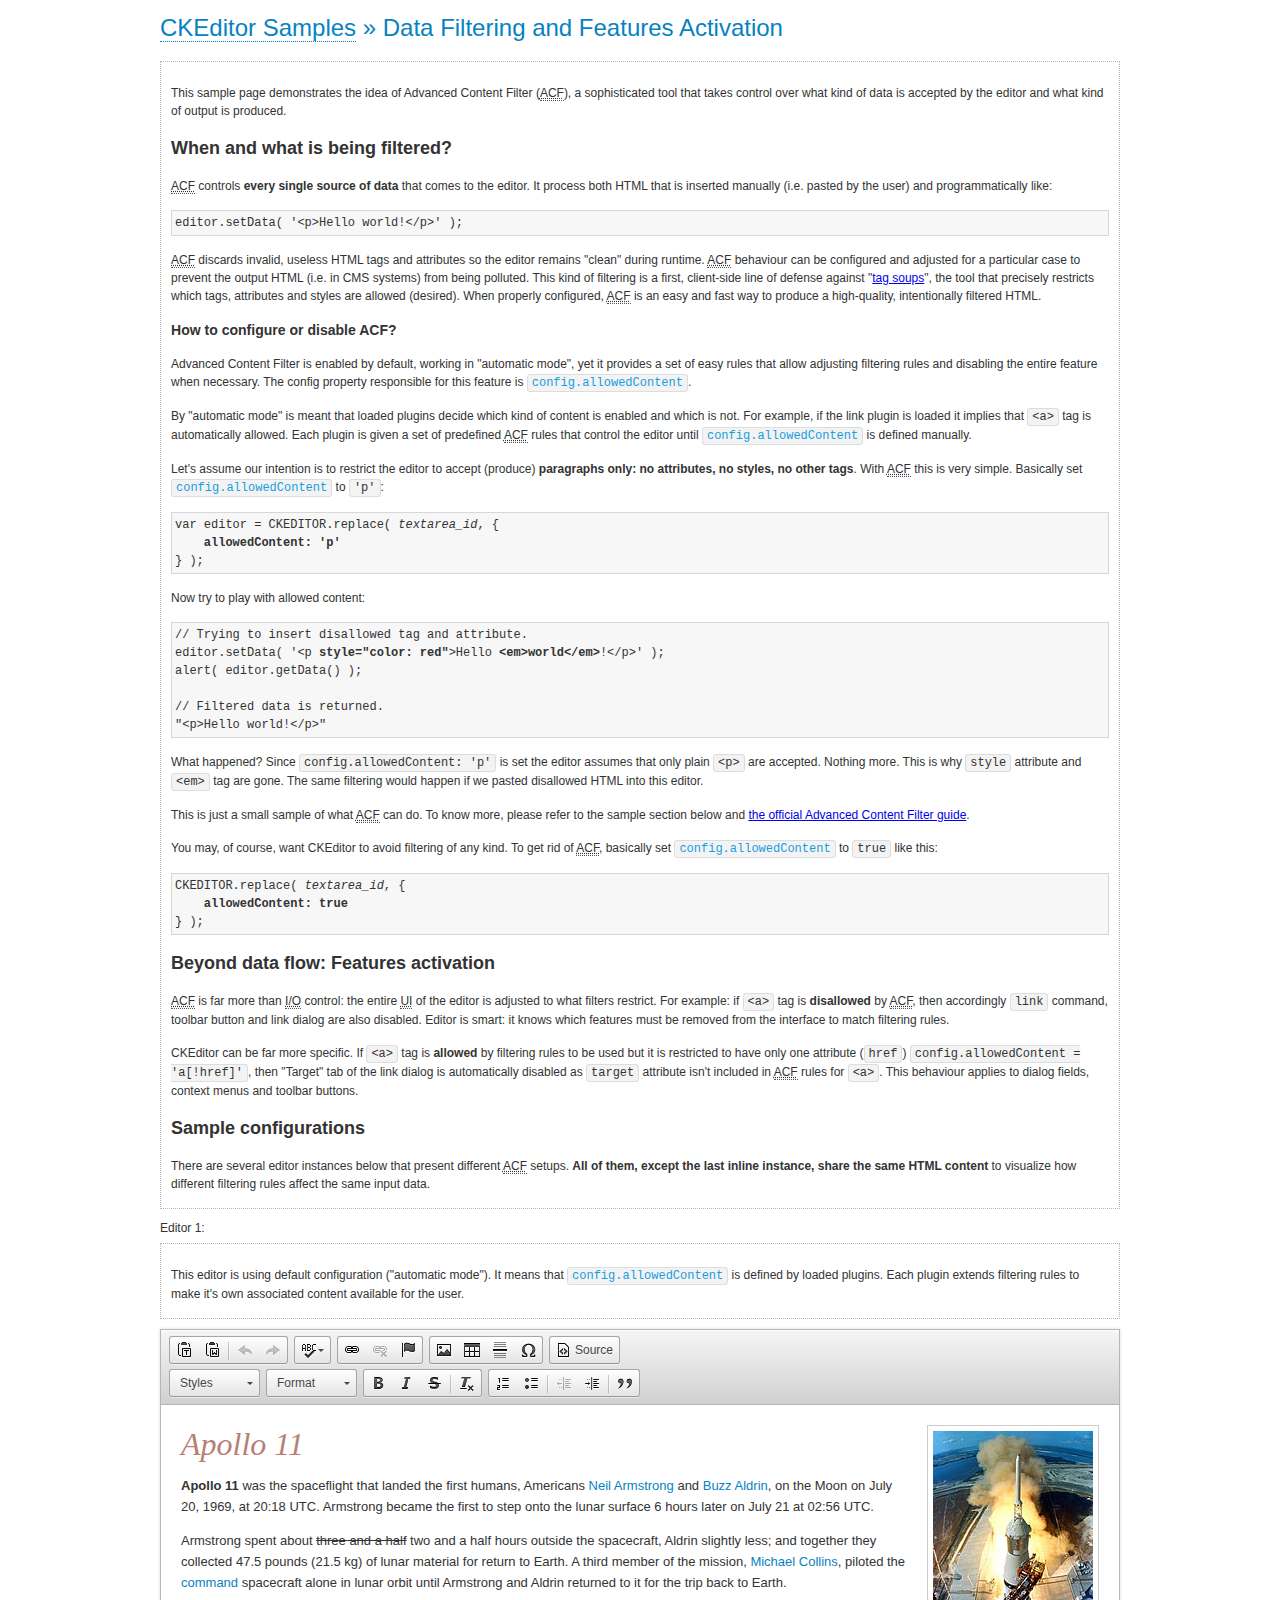
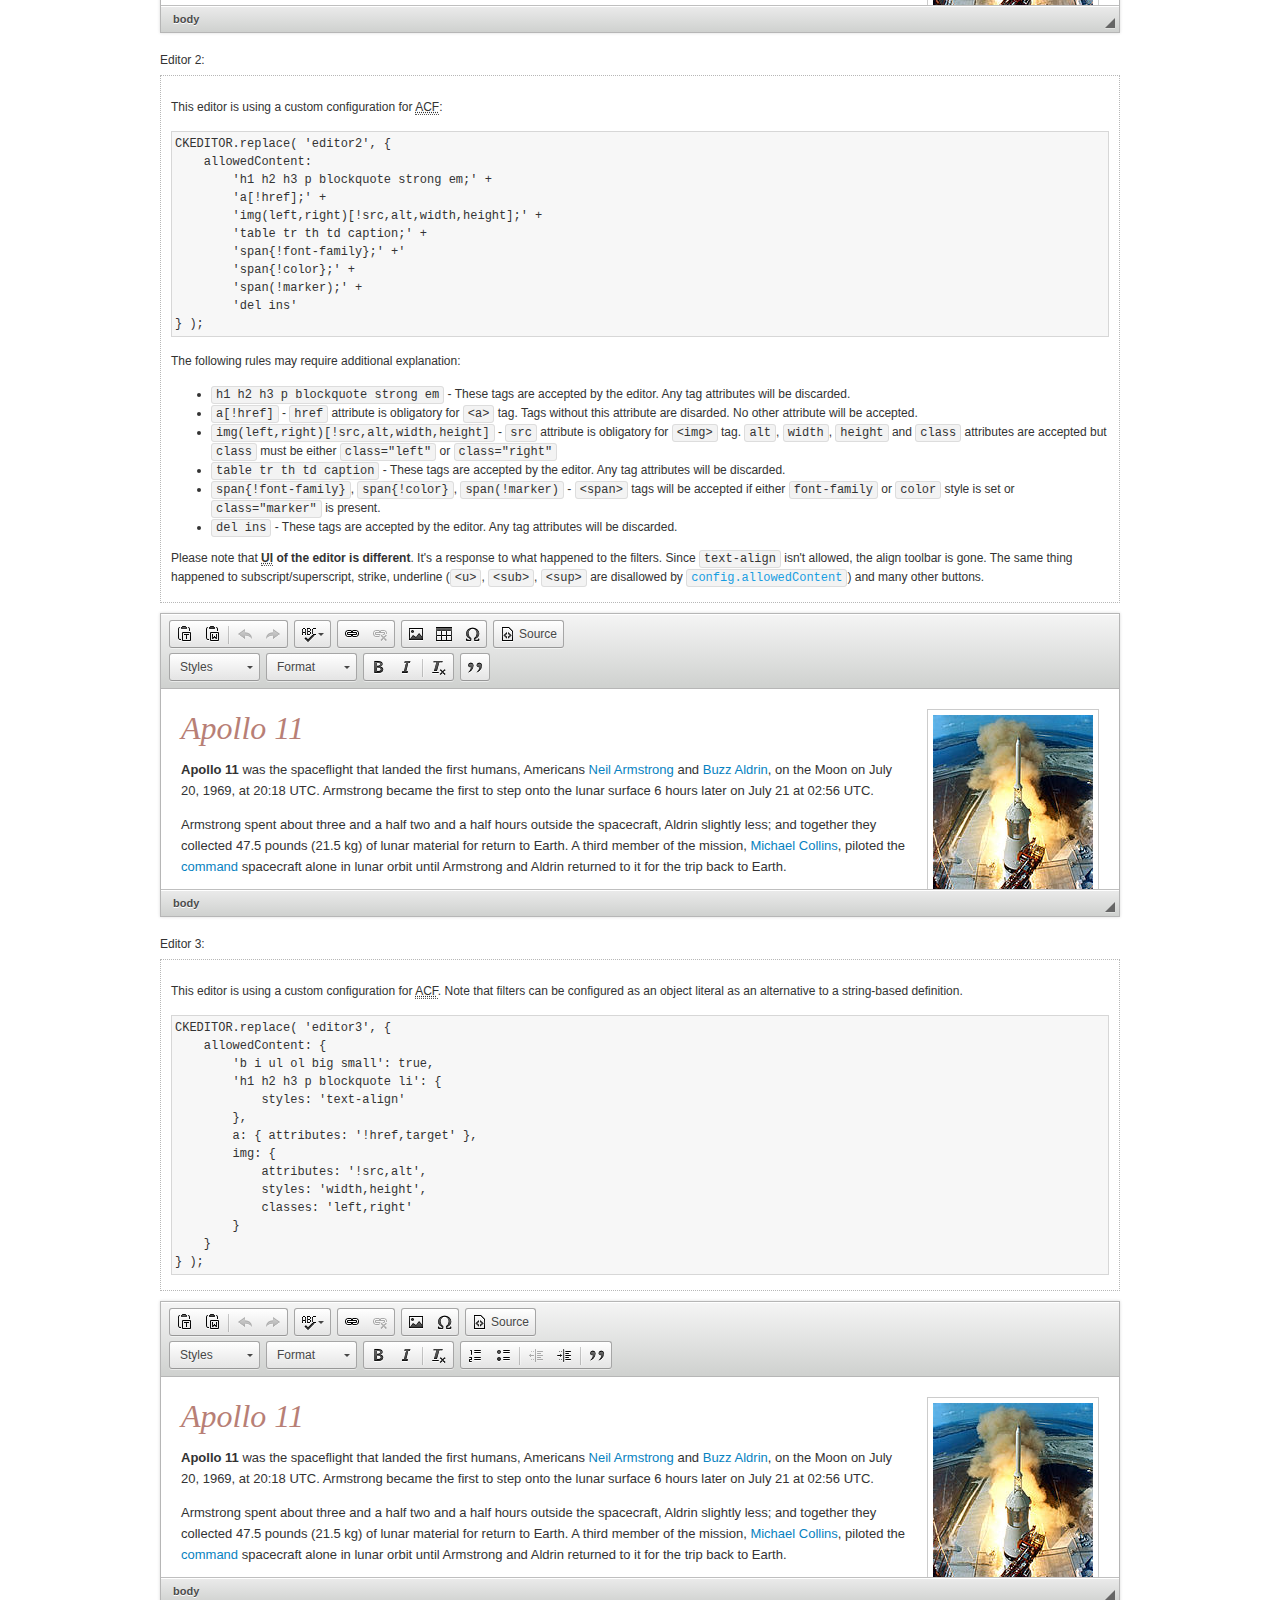
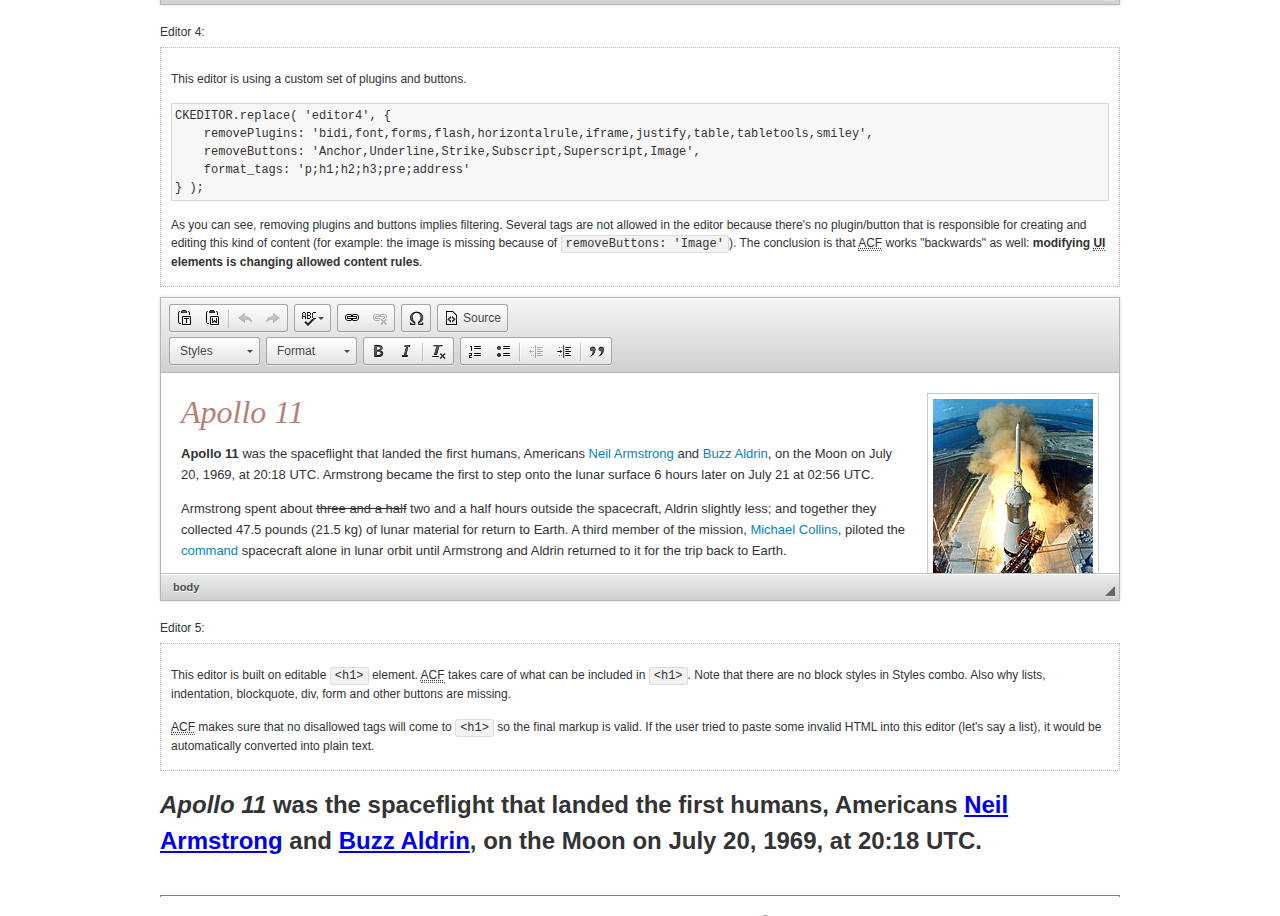
<file: ckeditor/samples/datafiltering.html>
<!DOCTYPE html>
<!--
Copyright (c) 2003-2013, CKSource - Frederico Knabben. All rights reserved.
For licensing, see LICENSE.html or http://ckeditor.com/license
-->
<html>
<head>
	<title>Data Filtering &mdash; CKEditor Sample</title>
	<meta charset="utf-8">
	<script src="../ckeditor.js"></script>
	<link rel="stylesheet" href="sample.css">
	<script>
		// Remove advanced tabs for all editors.
		CKEDITOR.config.removeDialogTabs = 'image:advanced;link:advanced;flash:advanced;creatediv:advanced;editdiv:advanced';
	</script>
</head>
<body>
	<h1 class="samples">
		<a href="index.html">CKEditor Samples</a> &raquo; Data Filtering and Features Activation
	</h1>
	<div class="description">
		<p>
			This sample page demonstrates the idea of Advanced Content Filter
			(<abbr title="Advanced Content Filter">ACF</abbr>), a sophisticated
			tool that takes control over what kind of data is accepted by the editor and what
			kind of output is produced.
		</p>
		<h2>When and what is being filtered?</h2>
		<p>
			<abbr title="Advanced Content Filter">ACF</abbr> controls
			<strong>every single source of data</strong> that comes to the editor.
			It process both HTML that is inserted manually (i.e. pasted by the user)
			and programmatically like:
		</p>
<pre class="samples">
editor.setData( '&lt;p&gt;Hello world!&lt;/p&gt;' );
</pre>
		<p>
			<abbr title="Advanced Content Filter">ACF</abbr> discards invalid,
			useless HTML tags and attributes so the editor remains "clean" during
			runtime. <abbr title="Advanced Content Filter">ACF</abbr> behaviour
			can be configured and adjusted for a particular case to prevent the
			output HTML (i.e. in CMS systems) from being polluted.

			This kind of filtering is a first, client-side line of defense
			against "<a href="http://en.wikipedia.org/wiki/Tag_soup">tag soups</a>",
			the tool that precisely restricts which tags, attributes and styles
			are allowed (desired). When properly configured, <abbr title="Advanced Content Filter">ACF</abbr>
			is an easy and fast way to produce a high-quality, intentionally filtered HTML.
		</p>

		<h3>How to configure or disable ACF?</h3>
		<p>
			Advanced Content Filter is enabled by default, working in "automatic mode", yet
			it provides a set of easy rules that allow adjusting filtering rules
			and disabling the entire feature when necessary. The config property
			responsible for this feature is <code><a class="samples"
			href="http://docs.ckeditor.com/#!/api/CKEDITOR.config-cfg-allowedContent">config.allowedContent</a></code>.
		</p>
		<p>
			By "automatic mode" is meant that loaded plugins decide which kind
			of content is enabled and which is not. For example, if the link
			plugin is loaded it implies that <code>&lt;a&gt;</code> tag is
			automatically allowed. Each plugin is given a set
			of predefined <abbr title="Advanced Content Filter">ACF</abbr> rules
			that control the editor until <code><a class="samples"
			href="http://docs.ckeditor.com/#!/api/CKEDITOR.config-cfg-allowedContent">
			config.allowedContent</a></code>
			is defined manually.
		</p>
		<p>
			Let's assume our intention is to restrict the editor to accept (produce) <strong>paragraphs
			only: no attributes, no styles, no other tags</strong>.
			With <abbr title="Advanced Content Filter">ACF</abbr>
			this is very simple. Basically set <code><a class="samples"
			href="http://docs.ckeditor.com/#!/api/CKEDITOR.config-cfg-allowedContent">
			config.allowedContent</a></code> to <code>'p'</code>:
		</p>
<pre class="samples">
var editor = CKEDITOR.replace( <em>textarea_id</em>, {
	<strong>allowedContent: 'p'</strong>
} );
</pre>
		<p>
			Now try to play with allowed content:
		</p>
<pre class="samples">
// Trying to insert disallowed tag and attribute.
editor.setData( '&lt;p <strong>style="color: red"</strong>&gt;Hello <strong>&lt;em&gt;world&lt;/em&gt;</strong>!&lt;/p&gt;' );
alert( editor.getData() );

// Filtered data is returned.
"&lt;p&gt;Hello world!&lt;/p&gt;"
</pre>
		<p>
			What happened? Since <code>config.allowedContent: 'p'</code> is set the editor assumes
			that only plain <code>&lt;p&gt;</code> are accepted. Nothing more. This is why
			<code>style</code> attribute and <code>&lt;em&gt;</code> tag are gone. The same
			filtering would happen if we pasted disallowed HTML into this editor.
		</p>
		<p>
			This is just a small sample of what <abbr title="Advanced Content Filter">ACF</abbr>
			can do. To know more, please refer to the sample section below and
			<a href="http://docs.ckeditor.com/#!/guide/dev_advanced_content_filter">the official Advanced Content Filter guide</a>.
		</p>
		<p>
			You may, of course, want CKEditor to avoid filtering of any kind.
			To get rid of <abbr title="Advanced Content Filter">ACF</abbr>,
			basically set <code><a class="samples"
			href="http://docs.ckeditor.com/#!/api/CKEDITOR.config-cfg-allowedContent">
			config.allowedContent</a></code> to <code>true</code> like this:
		</p>
<pre class="samples">
CKEDITOR.replace( <em>textarea_id</em>, {
	<strong>allowedContent: true</strong>
} );
</pre>

		<h2>Beyond data flow: Features activation</h2>
		<p>
			<abbr title="Advanced Content Filter">ACF</abbr> is far more than
			<abbr title="Input/Output">I/O</abbr> control: the entire
			<abbr title="User Interface">UI</abbr> of the editor is adjusted to what
			filters restrict. For example: if <code>&lt;a&gt;</code> tag is
			<strong>disallowed</strong>
			by <abbr title="Advanced Content Filter">ACF</abbr>,
			then accordingly <code>link</code> command, toolbar button and link dialog
			are also disabled. Editor is smart: it knows which features must be
			removed from the interface to match filtering rules.
		</p>
		<p>
			CKEditor can be far more specific. If <code>&lt;a&gt;</code> tag is
			<strong>allowed</strong> by filtering rules to be used but it is restricted
			to have only one attribute (<code>href</code>)
			<code>config.allowedContent = 'a[!href]'</code>, then
			"Target" tab of the link dialog is automatically disabled as <code>target</code>
			attribute isn't included in <abbr title="Advanced Content Filter">ACF</abbr> rules
			for <code>&lt;a&gt;</code>. This behaviour applies to dialog fields, context
			menus and toolbar buttons.
		</p>

		<h2>Sample configurations</h2>
		<p>
			There are several editor instances below that present different
			<abbr title="Advanced Content Filter">ACF</abbr> setups. <strong>All of them,
			except the last inline instance, share the same HTML content</strong> to visualize
			how different filtering rules affect the same input data.
		</p>
	</div>

	<div>
		<label for="editor1">
			Editor 1:
		</label>
		<div class="description">
			<p>
				This editor is using default configuration ("automatic mode"). It means that
				<code><a class="samples"
				href="http://docs.ckeditor.com/#!/api/CKEDITOR.config-cfg-allowedContent">
				config.allowedContent</a></code> is defined by loaded plugins.
				Each plugin extends filtering rules to make it's own associated content
				available for the user.
			</p>
		</div>
		<textarea cols="80" id="editor1" name="editor1" rows="10">
			&lt;h1&gt;&lt;img alt=&quot;Saturn V carrying Apollo 11&quot; class=&quot;right&quot; src=&quot;assets/sample.jpg&quot;/&gt; Apollo 11&lt;/h1&gt; &lt;p&gt;&lt;b&gt;Apollo 11&lt;/b&gt; was the spaceflight that landed the first humans, Americans &lt;a href=&quot;http://en.wikipedia.org/wiki/Neil_Armstrong&quot; title=&quot;Neil Armstrong&quot;&gt;Neil Armstrong&lt;/a&gt; and &lt;a href=&quot;http://en.wikipedia.org/wiki/Buzz_Aldrin&quot; title=&quot;Buzz Aldrin&quot;&gt;Buzz Aldrin&lt;/a&gt;, on the Moon on July 20, 1969, at 20:18 UTC. Armstrong became the first to step onto the lunar surface 6 hours later on July 21 at 02:56 UTC.&lt;/p&gt; &lt;p&gt;Armstrong spent about &lt;s&gt;three and a half&lt;/s&gt; two and a half hours outside the spacecraft, Aldrin slightly less; and together they collected 47.5 pounds (21.5&amp;nbsp;kg) of lunar material for return to Earth. A third member of the mission, &lt;a href=&quot;http://en.wikipedia.org/wiki/Michael_Collins_(astronaut)&quot; title=&quot;Michael Collins (astronaut)&quot;&gt;Michael Collins&lt;/a&gt;, piloted the &lt;a href=&quot;http://en.wikipedia.org/wiki/Apollo_Command/Service_Module&quot; title=&quot;Apollo Command/Service Module&quot;&gt;command&lt;/a&gt; spacecraft alone in lunar orbit until Armstrong and Aldrin returned to it for the trip back to Earth.&lt;/p&gt; &lt;h2&gt;Broadcasting and &lt;em&gt;quotes&lt;/em&gt; &lt;a id=&quot;quotes&quot; name=&quot;quotes&quot;&gt;&lt;/a&gt;&lt;/h2&gt; &lt;p&gt;Broadcast on live TV to a world-wide audience, Armstrong stepped onto the lunar surface and described the event as:&lt;/p&gt; &lt;blockquote&gt;&lt;p&gt;One small step for [a] man, one giant leap for mankind.&lt;/p&gt;&lt;/blockquote&gt; &lt;p&gt;Apollo 11 effectively ended the &lt;a href=&quot;http://en.wikipedia.org/wiki/Space_Race&quot; title=&quot;Space Race&quot;&gt;Space Race&lt;/a&gt; and fulfilled a national goal proposed in 1961 by the late U.S. President &lt;a href=&quot;http://en.wikipedia.org/wiki/John_F._Kennedy&quot; title=&quot;John F. Kennedy&quot;&gt;John F. Kennedy&lt;/a&gt; in a speech before the United States Congress:&lt;/p&gt; &lt;blockquote&gt;&lt;p&gt;[...] before this decade is out, of landing a man on the Moon and returning him safely to the Earth.&lt;/p&gt;&lt;/blockquote&gt; &lt;h2&gt;Technical details &lt;a id=&quot;tech-details&quot; name=&quot;tech-details&quot;&gt;&lt;/a&gt;&lt;/h2&gt; &lt;table align=&quot;right&quot; border=&quot;1&quot; bordercolor=&quot;#ccc&quot; cellpadding=&quot;5&quot; cellspacing=&quot;0&quot; style=&quot;border-collapse:collapse;margin:10px 0 10px 15px;&quot;&gt; &lt;caption&gt;&lt;strong&gt;Mission crew&lt;/strong&gt;&lt;/caption&gt; &lt;thead&gt; &lt;tr&gt; &lt;th scope=&quot;col&quot;&gt;Position&lt;/th&gt; &lt;th scope=&quot;col&quot;&gt;Astronaut&lt;/th&gt; &lt;/tr&gt; &lt;/thead&gt; &lt;tbody&gt; &lt;tr&gt; &lt;td&gt;Commander&lt;/td&gt; &lt;td&gt;Neil A. Armstrong&lt;/td&gt; &lt;/tr&gt; &lt;tr&gt; &lt;td&gt;Command Module Pilot&lt;/td&gt; &lt;td&gt;Michael Collins&lt;/td&gt; &lt;/tr&gt; &lt;tr&gt; &lt;td&gt;Lunar Module Pilot&lt;/td&gt; &lt;td&gt;Edwin &amp;quot;Buzz&amp;quot; E. Aldrin, Jr.&lt;/td&gt; &lt;/tr&gt; &lt;/tbody&gt; &lt;/table&gt; &lt;p&gt;Launched by a &lt;strong&gt;Saturn V&lt;/strong&gt; rocket from &lt;a href=&quot;http://en.wikipedia.org/wiki/Kennedy_Space_Center&quot; title=&quot;Kennedy Space Center&quot;&gt;Kennedy Space Center&lt;/a&gt; in Merritt Island, Florida on July 16, Apollo 11 was the fifth manned mission of &lt;a href=&quot;http://en.wikipedia.org/wiki/NASA&quot; title=&quot;NASA&quot;&gt;NASA&lt;/a&gt;&amp;#39;s Apollo program. The Apollo spacecraft had three parts:&lt;/p&gt; &lt;ol&gt; &lt;li&gt;&lt;strong&gt;Command Module&lt;/strong&gt; with a cabin for the three astronauts which was the only part which landed back on Earth&lt;/li&gt; &lt;li&gt;&lt;strong&gt;Service Module&lt;/strong&gt; which supported the Command Module with propulsion, electrical power, oxygen and water&lt;/li&gt; &lt;li&gt;&lt;strong&gt;Lunar Module&lt;/strong&gt; for landing on the Moon.&lt;/li&gt; &lt;/ol&gt; &lt;p&gt;After being sent to the Moon by the Saturn V&amp;#39;s upper stage, the astronauts separated the spacecraft from it and travelled for three days until they entered into lunar orbit. Armstrong and Aldrin then moved into the Lunar Module and landed in the &lt;a href=&quot;http://en.wikipedia.org/wiki/Mare_Tranquillitatis&quot; title=&quot;Mare Tranquillitatis&quot;&gt;Sea of Tranquility&lt;/a&gt;. They stayed a total of about 21 and a half hours on the lunar surface. After lifting off in the upper part of the Lunar Module and rejoining Collins in the Command Module, they returned to Earth and landed in the &lt;a href=&quot;http://en.wikipedia.org/wiki/Pacific_Ocean&quot; title=&quot;Pacific Ocean&quot;&gt;Pacific Ocean&lt;/a&gt; on July 24.&lt;/p&gt; &lt;hr/&gt; &lt;p style=&quot;text-align: right;&quot;&gt;&lt;small&gt;Source: &lt;a href=&quot;http://en.wikipedia.org/wiki/Apollo_11&quot;&gt;Wikipedia.org&lt;/a&gt;&lt;/small&gt;&lt;/p&gt;
		</textarea>

		<script>

			CKEDITOR.replace( 'editor1' );

		</script>
	</div>

	<br>

	<div>
		<label for="editor2">
			Editor 2:
		</label>
		<div class="description">
			<p>
				This editor is using a custom configuration for
				<abbr title="Advanced Content Filter">ACF</abbr>:
			</p>
<pre class="samples">
CKEDITOR.replace( 'editor2', {
	allowedContent:
		'h1 h2 h3 p blockquote strong em;' +
		'a[!href];' +
		'img(left,right)[!src,alt,width,height];' +
		'table tr th td caption;' +
		'span{!font-family};' +'
		'span{!color};' +
		'span(!marker);' +
		'del ins'
} );
</pre>
			<p>
				The following rules may require additional explanation:
			</p>
			<ul>
				<li>
					<code>h1 h2 h3 p blockquote strong em</code> - These tags
					are accepted by the editor. Any tag attributes will be discarded.
				</li>
				<li>
					<code>a[!href]</code> - <code>href</code> attribute is obligatory
					for <code>&lt;a&gt;</code> tag. Tags without this attribute
					are disarded. No other attribute will be accepted.
				</li>
				<li>
					<code>img(left,right)[!src,alt,width,height]</code> - <code>src</code>
					attribute is obligatory for <code>&lt;img&gt;</code> tag.
					<code>alt</code>, <code>width</code>, <code>height</code>
					and <code>class</code> attributes are accepted but
					<code>class</code> must be either <code>class="left"</code>
					or <code>class="right"</code>
				</li>
				<li>
					<code>table tr th td caption</code> - These tags
					are accepted by the editor. Any tag attributes will be discarded.
				</li>
				<li>
					<code>span{!font-family}</code>, <code>span{!color}</code>,
					<code>span(!marker)</code> - <code>&lt;span&gt;</code> tags
					will be accepted if either <code>font-family</code> or
					<code>color</code> style is set or <code>class="marker"</code>
					is present.
				</li>
				<li>
					<code>del ins</code> - These tags
					are accepted by the editor. Any tag attributes will be discarded.
				</li>
			</ul>
			<p>
				Please note that <strong><abbr title="User Interface">UI</abbr> of the
				editor is different</strong>. It's a response to what happened to the filters.
				Since <code>text-align</code> isn't allowed, the align toolbar is gone.
				The same thing happened to subscript/superscript, strike, underline
				(<code>&lt;u&gt;</code>, <code>&lt;sub&gt;</code>, <code>&lt;sup&gt;</code>
				are disallowed by <code><a class="samples"
				href="http://docs.ckeditor.com/#!/api/CKEDITOR.config-cfg-allowedContent">
				config.allowedContent</a></code>) and many other buttons.
			</p>
		</div>
		<textarea cols="80" id="editor2" name="editor2" rows="10">
			&lt;h1&gt;&lt;img alt=&quot;Saturn V carrying Apollo 11&quot; class=&quot;right&quot; src=&quot;assets/sample.jpg&quot;/&gt; Apollo 11&lt;/h1&gt; &lt;p&gt;&lt;b&gt;Apollo 11&lt;/b&gt; was the spaceflight that landed the first humans, Americans &lt;a href=&quot;http://en.wikipedia.org/wiki/Neil_Armstrong&quot; title=&quot;Neil Armstrong&quot;&gt;Neil Armstrong&lt;/a&gt; and &lt;a href=&quot;http://en.wikipedia.org/wiki/Buzz_Aldrin&quot; title=&quot;Buzz Aldrin&quot;&gt;Buzz Aldrin&lt;/a&gt;, on the Moon on July 20, 1969, at 20:18 UTC. Armstrong became the first to step onto the lunar surface 6 hours later on July 21 at 02:56 UTC.&lt;/p&gt; &lt;p&gt;Armstrong spent about &lt;s&gt;three and a half&lt;/s&gt; two and a half hours outside the spacecraft, Aldrin slightly less; and together they collected 47.5 pounds (21.5&amp;nbsp;kg) of lunar material for return to Earth. A third member of the mission, &lt;a href=&quot;http://en.wikipedia.org/wiki/Michael_Collins_(astronaut)&quot; title=&quot;Michael Collins (astronaut)&quot;&gt;Michael Collins&lt;/a&gt;, piloted the &lt;a href=&quot;http://en.wikipedia.org/wiki/Apollo_Command/Service_Module&quot; title=&quot;Apollo Command/Service Module&quot;&gt;command&lt;/a&gt; spacecraft alone in lunar orbit until Armstrong and Aldrin returned to it for the trip back to Earth.&lt;/p&gt; &lt;h2&gt;Broadcasting and &lt;em&gt;quotes&lt;/em&gt; &lt;a id=&quot;quotes&quot; name=&quot;quotes&quot;&gt;&lt;/a&gt;&lt;/h2&gt; &lt;p&gt;Broadcast on live TV to a world-wide audience, Armstrong stepped onto the lunar surface and described the event as:&lt;/p&gt; &lt;blockquote&gt;&lt;p&gt;One small step for [a] man, one giant leap for mankind.&lt;/p&gt;&lt;/blockquote&gt; &lt;p&gt;Apollo 11 effectively ended the &lt;a href=&quot;http://en.wikipedia.org/wiki/Space_Race&quot; title=&quot;Space Race&quot;&gt;Space Race&lt;/a&gt; and fulfilled a national goal proposed in 1961 by the late U.S. President &lt;a href=&quot;http://en.wikipedia.org/wiki/John_F._Kennedy&quot; title=&quot;John F. Kennedy&quot;&gt;John F. Kennedy&lt;/a&gt; in a speech before the United States Congress:&lt;/p&gt; &lt;blockquote&gt;&lt;p&gt;[...] before this decade is out, of landing a man on the Moon and returning him safely to the Earth.&lt;/p&gt;&lt;/blockquote&gt; &lt;h2&gt;Technical details &lt;a id=&quot;tech-details&quot; name=&quot;tech-details&quot;&gt;&lt;/a&gt;&lt;/h2&gt; &lt;table align=&quot;right&quot; border=&quot;1&quot; bordercolor=&quot;#ccc&quot; cellpadding=&quot;5&quot; cellspacing=&quot;0&quot; style=&quot;border-collapse:collapse;margin:10px 0 10px 15px;&quot;&gt; &lt;caption&gt;&lt;strong&gt;Mission crew&lt;/strong&gt;&lt;/caption&gt; &lt;thead&gt; &lt;tr&gt; &lt;th scope=&quot;col&quot;&gt;Position&lt;/th&gt; &lt;th scope=&quot;col&quot;&gt;Astronaut&lt;/th&gt; &lt;/tr&gt; &lt;/thead&gt; &lt;tbody&gt; &lt;tr&gt; &lt;td&gt;Commander&lt;/td&gt; &lt;td&gt;Neil A. Armstrong&lt;/td&gt; &lt;/tr&gt; &lt;tr&gt; &lt;td&gt;Command Module Pilot&lt;/td&gt; &lt;td&gt;Michael Collins&lt;/td&gt; &lt;/tr&gt; &lt;tr&gt; &lt;td&gt;Lunar Module Pilot&lt;/td&gt; &lt;td&gt;Edwin &amp;quot;Buzz&amp;quot; E. Aldrin, Jr.&lt;/td&gt; &lt;/tr&gt; &lt;/tbody&gt; &lt;/table&gt; &lt;p&gt;Launched by a &lt;strong&gt;Saturn V&lt;/strong&gt; rocket from &lt;a href=&quot;http://en.wikipedia.org/wiki/Kennedy_Space_Center&quot; title=&quot;Kennedy Space Center&quot;&gt;Kennedy Space Center&lt;/a&gt; in Merritt Island, Florida on July 16, Apollo 11 was the fifth manned mission of &lt;a href=&quot;http://en.wikipedia.org/wiki/NASA&quot; title=&quot;NASA&quot;&gt;NASA&lt;/a&gt;&amp;#39;s Apollo program. The Apollo spacecraft had three parts:&lt;/p&gt; &lt;ol&gt; &lt;li&gt;&lt;strong&gt;Command Module&lt;/strong&gt; with a cabin for the three astronauts which was the only part which landed back on Earth&lt;/li&gt; &lt;li&gt;&lt;strong&gt;Service Module&lt;/strong&gt; which supported the Command Module with propulsion, electrical power, oxygen and water&lt;/li&gt; &lt;li&gt;&lt;strong&gt;Lunar Module&lt;/strong&gt; for landing on the Moon.&lt;/li&gt; &lt;/ol&gt; &lt;p&gt;After being sent to the Moon by the Saturn V&amp;#39;s upper stage, the astronauts separated the spacecraft from it and travelled for three days until they entered into lunar orbit. Armstrong and Aldrin then moved into the Lunar Module and landed in the &lt;a href=&quot;http://en.wikipedia.org/wiki/Mare_Tranquillitatis&quot; title=&quot;Mare Tranquillitatis&quot;&gt;Sea of Tranquility&lt;/a&gt;. They stayed a total of about 21 and a half hours on the lunar surface. After lifting off in the upper part of the Lunar Module and rejoining Collins in the Command Module, they returned to Earth and landed in the &lt;a href=&quot;http://en.wikipedia.org/wiki/Pacific_Ocean&quot; title=&quot;Pacific Ocean&quot;&gt;Pacific Ocean&lt;/a&gt; on July 24.&lt;/p&gt; &lt;hr/&gt; &lt;p style=&quot;text-align: right;&quot;&gt;&lt;small&gt;Source: &lt;a href=&quot;http://en.wikipedia.org/wiki/Apollo_11&quot;&gt;Wikipedia.org&lt;/a&gt;&lt;/small&gt;&lt;/p&gt;
		</textarea>
		<script>

			CKEDITOR.replace( 'editor2', {
				allowedContent:
					'h1 h2 h3 p blockquote strong em;' +
					'a[!href];' +
					'img(left,right)[!src,alt,width,height];' +
					'table tr th td caption;' +
					'span{!font-family};' +
					'span{!color};' +
					'span(!marker);' +
					'del ins'
			} );

		</script>
	</div>

	<br>

	<div>
		<label for="editor3">
			Editor 3:
		</label>
		<div class="description">
			<p>
				This editor is using a custom configuration for
				<abbr title="Advanced Content Filter">ACF</abbr>.
				Note that filters can be configured as an object literal
				as an alternative to a string-based definition.
			</p>
<pre class="samples">
CKEDITOR.replace( 'editor3', {
	allowedContent: {
		'b i ul ol big small': true,
		'h1 h2 h3 p blockquote li': {
			styles: 'text-align'
		},
		a: { attributes: '!href,target' },
		img: {
			attributes: '!src,alt',
			styles: 'width,height',
			classes: 'left,right'
		}
	}
} );
</pre>
		</div>
		<textarea cols="80" id="editor3" name="editor3" rows="10">
			&lt;h1&gt;&lt;img alt=&quot;Saturn V carrying Apollo 11&quot; class=&quot;right&quot; src=&quot;assets/sample.jpg&quot;/&gt; Apollo 11&lt;/h1&gt; &lt;p&gt;&lt;b&gt;Apollo 11&lt;/b&gt; was the spaceflight that landed the first humans, Americans &lt;a href=&quot;http://en.wikipedia.org/wiki/Neil_Armstrong&quot; title=&quot;Neil Armstrong&quot;&gt;Neil Armstrong&lt;/a&gt; and &lt;a href=&quot;http://en.wikipedia.org/wiki/Buzz_Aldrin&quot; title=&quot;Buzz Aldrin&quot;&gt;Buzz Aldrin&lt;/a&gt;, on the Moon on July 20, 1969, at 20:18 UTC. Armstrong became the first to step onto the lunar surface 6 hours later on July 21 at 02:56 UTC.&lt;/p&gt; &lt;p&gt;Armstrong spent about &lt;s&gt;three and a half&lt;/s&gt; two and a half hours outside the spacecraft, Aldrin slightly less; and together they collected 47.5 pounds (21.5&amp;nbsp;kg) of lunar material for return to Earth. A third member of the mission, &lt;a href=&quot;http://en.wikipedia.org/wiki/Michael_Collins_(astronaut)&quot; title=&quot;Michael Collins (astronaut)&quot;&gt;Michael Collins&lt;/a&gt;, piloted the &lt;a href=&quot;http://en.wikipedia.org/wiki/Apollo_Command/Service_Module&quot; title=&quot;Apollo Command/Service Module&quot;&gt;command&lt;/a&gt; spacecraft alone in lunar orbit until Armstrong and Aldrin returned to it for the trip back to Earth.&lt;/p&gt; &lt;h2&gt;Broadcasting and &lt;em&gt;quotes&lt;/em&gt; &lt;a id=&quot;quotes&quot; name=&quot;quotes&quot;&gt;&lt;/a&gt;&lt;/h2&gt; &lt;p&gt;Broadcast on live TV to a world-wide audience, Armstrong stepped onto the lunar surface and described the event as:&lt;/p&gt; &lt;blockquote&gt;&lt;p&gt;One small step for [a] man, one giant leap for mankind.&lt;/p&gt;&lt;/blockquote&gt; &lt;p&gt;Apollo 11 effectively ended the &lt;a href=&quot;http://en.wikipedia.org/wiki/Space_Race&quot; title=&quot;Space Race&quot;&gt;Space Race&lt;/a&gt; and fulfilled a national goal proposed in 1961 by the late U.S. President &lt;a href=&quot;http://en.wikipedia.org/wiki/John_F._Kennedy&quot; title=&quot;John F. Kennedy&quot;&gt;John F. Kennedy&lt;/a&gt; in a speech before the United States Congress:&lt;/p&gt; &lt;blockquote&gt;&lt;p&gt;[...] before this decade is out, of landing a man on the Moon and returning him safely to the Earth.&lt;/p&gt;&lt;/blockquote&gt; &lt;h2&gt;Technical details &lt;a id=&quot;tech-details&quot; name=&quot;tech-details&quot;&gt;&lt;/a&gt;&lt;/h2&gt; &lt;table align=&quot;right&quot; border=&quot;1&quot; bordercolor=&quot;#ccc&quot; cellpadding=&quot;5&quot; cellspacing=&quot;0&quot; style=&quot;border-collapse:collapse;margin:10px 0 10px 15px;&quot;&gt; &lt;caption&gt;&lt;strong&gt;Mission crew&lt;/strong&gt;&lt;/caption&gt; &lt;thead&gt; &lt;tr&gt; &lt;th scope=&quot;col&quot;&gt;Position&lt;/th&gt; &lt;th scope=&quot;col&quot;&gt;Astronaut&lt;/th&gt; &lt;/tr&gt; &lt;/thead&gt; &lt;tbody&gt; &lt;tr&gt; &lt;td&gt;Commander&lt;/td&gt; &lt;td&gt;Neil A. Armstrong&lt;/td&gt; &lt;/tr&gt; &lt;tr&gt; &lt;td&gt;Command Module Pilot&lt;/td&gt; &lt;td&gt;Michael Collins&lt;/td&gt; &lt;/tr&gt; &lt;tr&gt; &lt;td&gt;Lunar Module Pilot&lt;/td&gt; &lt;td&gt;Edwin &amp;quot;Buzz&amp;quot; E. Aldrin, Jr.&lt;/td&gt; &lt;/tr&gt; &lt;/tbody&gt; &lt;/table&gt; &lt;p&gt;Launched by a &lt;strong&gt;Saturn V&lt;/strong&gt; rocket from &lt;a href=&quot;http://en.wikipedia.org/wiki/Kennedy_Space_Center&quot; title=&quot;Kennedy Space Center&quot;&gt;Kennedy Space Center&lt;/a&gt; in Merritt Island, Florida on July 16, Apollo 11 was the fifth manned mission of &lt;a href=&quot;http://en.wikipedia.org/wiki/NASA&quot; title=&quot;NASA&quot;&gt;NASA&lt;/a&gt;&amp;#39;s Apollo program. The Apollo spacecraft had three parts:&lt;/p&gt; &lt;ol&gt; &lt;li&gt;&lt;strong&gt;Command Module&lt;/strong&gt; with a cabin for the three astronauts which was the only part which landed back on Earth&lt;/li&gt; &lt;li&gt;&lt;strong&gt;Service Module&lt;/strong&gt; which supported the Command Module with propulsion, electrical power, oxygen and water&lt;/li&gt; &lt;li&gt;&lt;strong&gt;Lunar Module&lt;/strong&gt; for landing on the Moon.&lt;/li&gt; &lt;/ol&gt; &lt;p&gt;After being sent to the Moon by the Saturn V&amp;#39;s upper stage, the astronauts separated the spacecraft from it and travelled for three days until they entered into lunar orbit. Armstrong and Aldrin then moved into the Lunar Module and landed in the &lt;a href=&quot;http://en.wikipedia.org/wiki/Mare_Tranquillitatis&quot; title=&quot;Mare Tranquillitatis&quot;&gt;Sea of Tranquility&lt;/a&gt;. They stayed a total of about 21 and a half hours on the lunar surface. After lifting off in the upper part of the Lunar Module and rejoining Collins in the Command Module, they returned to Earth and landed in the &lt;a href=&quot;http://en.wikipedia.org/wiki/Pacific_Ocean&quot; title=&quot;Pacific Ocean&quot;&gt;Pacific Ocean&lt;/a&gt; on July 24.&lt;/p&gt; &lt;hr/&gt; &lt;p style=&quot;text-align: right;&quot;&gt;&lt;small&gt;Source: &lt;a href=&quot;http://en.wikipedia.org/wiki/Apollo_11&quot;&gt;Wikipedia.org&lt;/a&gt;&lt;/small&gt;&lt;/p&gt;
		</textarea>
		<script>

			CKEDITOR.replace( 'editor3', {
				allowedContent: {
					'b i ul ol big small': true,
					'h1 h2 h3 p blockquote li': {
						styles: 'text-align'
					},
					a: { attributes: '!href,target' },
					img: {
						attributes: '!src,alt',
						styles: 'width,height',
						classes: 'left,right'
					}
				}
			} );

		</script>
	</div>

	<br>

	<div>
		<label for="editor4">
			Editor 4:
		</label>
		<div class="description">
			<p>
				This editor is using a custom set of plugins and buttons.
			</p>
<pre class="samples">
CKEDITOR.replace( 'editor4', {
	removePlugins: 'bidi,font,forms,flash,horizontalrule,iframe,justify,table,tabletools,smiley',
	removeButtons: 'Anchor,Underline,Strike,Subscript,Superscript,Image',
	format_tags: 'p;h1;h2;h3;pre;address'
} );
</pre>
			<p>
				As you can see, removing plugins and buttons implies filtering.
				Several tags are not allowed in the editor because there's no
				plugin/button that is responsible for creating and editing this
				kind of content (for example: the image is missing because
				of <code>removeButtons: 'Image'</code>). The conclusion is that
				<abbr title="Advanced Content Filter">ACF</abbr> works "backwards"
				as well: <strong>modifying <abbr title="User Interface">UI</abbr>
				elements is changing allowed content rules</strong>.
			</p>
		</div>
		<textarea cols="80" id="editor4" name="editor4" rows="10">
			&lt;h1&gt;&lt;img alt=&quot;Saturn V carrying Apollo 11&quot; class=&quot;right&quot; src=&quot;assets/sample.jpg&quot;/&gt; Apollo 11&lt;/h1&gt; &lt;p&gt;&lt;b&gt;Apollo 11&lt;/b&gt; was the spaceflight that landed the first humans, Americans &lt;a href=&quot;http://en.wikipedia.org/wiki/Neil_Armstrong&quot; title=&quot;Neil Armstrong&quot;&gt;Neil Armstrong&lt;/a&gt; and &lt;a href=&quot;http://en.wikipedia.org/wiki/Buzz_Aldrin&quot; title=&quot;Buzz Aldrin&quot;&gt;Buzz Aldrin&lt;/a&gt;, on the Moon on July 20, 1969, at 20:18 UTC. Armstrong became the first to step onto the lunar surface 6 hours later on July 21 at 02:56 UTC.&lt;/p&gt; &lt;p&gt;Armstrong spent about &lt;s&gt;three and a half&lt;/s&gt; two and a half hours outside the spacecraft, Aldrin slightly less; and together they collected 47.5 pounds (21.5&amp;nbsp;kg) of lunar material for return to Earth. A third member of the mission, &lt;a href=&quot;http://en.wikipedia.org/wiki/Michael_Collins_(astronaut)&quot; title=&quot;Michael Collins (astronaut)&quot;&gt;Michael Collins&lt;/a&gt;, piloted the &lt;a href=&quot;http://en.wikipedia.org/wiki/Apollo_Command/Service_Module&quot; title=&quot;Apollo Command/Service Module&quot;&gt;command&lt;/a&gt; spacecraft alone in lunar orbit until Armstrong and Aldrin returned to it for the trip back to Earth.&lt;/p&gt; &lt;h2&gt;Broadcasting and &lt;em&gt;quotes&lt;/em&gt; &lt;a id=&quot;quotes&quot; name=&quot;quotes&quot;&gt;&lt;/a&gt;&lt;/h2&gt; &lt;p&gt;Broadcast on live TV to a world-wide audience, Armstrong stepped onto the lunar surface and described the event as:&lt;/p&gt; &lt;blockquote&gt;&lt;p&gt;One small step for [a] man, one giant leap for mankind.&lt;/p&gt;&lt;/blockquote&gt; &lt;p&gt;Apollo 11 effectively ended the &lt;a href=&quot;http://en.wikipedia.org/wiki/Space_Race&quot; title=&quot;Space Race&quot;&gt;Space Race&lt;/a&gt; and fulfilled a national goal proposed in 1961 by the late U.S. President &lt;a href=&quot;http://en.wikipedia.org/wiki/John_F._Kennedy&quot; title=&quot;John F. Kennedy&quot;&gt;John F. Kennedy&lt;/a&gt; in a speech before the United States Congress:&lt;/p&gt; &lt;blockquote&gt;&lt;p&gt;[...] before this decade is out, of landing a man on the Moon and returning him safely to the Earth.&lt;/p&gt;&lt;/blockquote&gt; &lt;h2&gt;Technical details &lt;a id=&quot;tech-details&quot; name=&quot;tech-details&quot;&gt;&lt;/a&gt;&lt;/h2&gt; &lt;table align=&quot;right&quot; border=&quot;1&quot; bordercolor=&quot;#ccc&quot; cellpadding=&quot;5&quot; cellspacing=&quot;0&quot; style=&quot;border-collapse:collapse;margin:10px 0 10px 15px;&quot;&gt; &lt;caption&gt;&lt;strong&gt;Mission crew&lt;/strong&gt;&lt;/caption&gt; &lt;thead&gt; &lt;tr&gt; &lt;th scope=&quot;col&quot;&gt;Position&lt;/th&gt; &lt;th scope=&quot;col&quot;&gt;Astronaut&lt;/th&gt; &lt;/tr&gt; &lt;/thead&gt; &lt;tbody&gt; &lt;tr&gt; &lt;td&gt;Commander&lt;/td&gt; &lt;td&gt;Neil A. Armstrong&lt;/td&gt; &lt;/tr&gt; &lt;tr&gt; &lt;td&gt;Command Module Pilot&lt;/td&gt; &lt;td&gt;Michael Collins&lt;/td&gt; &lt;/tr&gt; &lt;tr&gt; &lt;td&gt;Lunar Module Pilot&lt;/td&gt; &lt;td&gt;Edwin &amp;quot;Buzz&amp;quot; E. Aldrin, Jr.&lt;/td&gt; &lt;/tr&gt; &lt;/tbody&gt; &lt;/table&gt; &lt;p&gt;Launched by a &lt;strong&gt;Saturn V&lt;/strong&gt; rocket from &lt;a href=&quot;http://en.wikipedia.org/wiki/Kennedy_Space_Center&quot; title=&quot;Kennedy Space Center&quot;&gt;Kennedy Space Center&lt;/a&gt; in Merritt Island, Florida on July 16, Apollo 11 was the fifth manned mission of &lt;a href=&quot;http://en.wikipedia.org/wiki/NASA&quot; title=&quot;NASA&quot;&gt;NASA&lt;/a&gt;&amp;#39;s Apollo program. The Apollo spacecraft had three parts:&lt;/p&gt; &lt;ol&gt; &lt;li&gt;&lt;strong&gt;Command Module&lt;/strong&gt; with a cabin for the three astronauts which was the only part which landed back on Earth&lt;/li&gt; &lt;li&gt;&lt;strong&gt;Service Module&lt;/strong&gt; which supported the Command Module with propulsion, electrical power, oxygen and water&lt;/li&gt; &lt;li&gt;&lt;strong&gt;Lunar Module&lt;/strong&gt; for landing on the Moon.&lt;/li&gt; &lt;/ol&gt; &lt;p&gt;After being sent to the Moon by the Saturn V&amp;#39;s upper stage, the astronauts separated the spacecraft from it and travelled for three days until they entered into lunar orbit. Armstrong and Aldrin then moved into the Lunar Module and landed in the &lt;a href=&quot;http://en.wikipedia.org/wiki/Mare_Tranquillitatis&quot; title=&quot;Mare Tranquillitatis&quot;&gt;Sea of Tranquility&lt;/a&gt;. They stayed a total of about 21 and a half hours on the lunar surface. After lifting off in the upper part of the Lunar Module and rejoining Collins in the Command Module, they returned to Earth and landed in the &lt;a href=&quot;http://en.wikipedia.org/wiki/Pacific_Ocean&quot; title=&quot;Pacific Ocean&quot;&gt;Pacific Ocean&lt;/a&gt; on July 24.&lt;/p&gt; &lt;hr/&gt; &lt;p style=&quot;text-align: right;&quot;&gt;&lt;small&gt;Source: &lt;a href=&quot;http://en.wikipedia.org/wiki/Apollo_11&quot;&gt;Wikipedia.org&lt;/a&gt;&lt;/small&gt;&lt;/p&gt;
		</textarea>
		<script>

			CKEDITOR.replace( 'editor4', {
				removePlugins: 'bidi,div,font,forms,flash,horizontalrule,iframe,justify,table,tabletools,smiley',
				removeButtons: 'Anchor,Underline,Strike,Subscript,Superscript,Image',
				format_tags: 'p;h1;h2;h3;pre;address'
			} );

		</script>
	</div>

	<br>

	<div>
		<label for="editor5">
			Editor 5:
		</label>
		<div class="description">
			<p>
				This editor is built on editable <code>&lt;h1&gt;</code> element.
				<abbr title="Advanced Content Filter">ACF</abbr> takes care of
				what can be included in <code>&lt;h1&gt;</code>. Note that there
				are no block styles in Styles combo. Also why lists, indentation,
				blockquote, div, form and other buttons are missing.
			</p>
			<p>
				<abbr title="Advanced Content Filter">ACF</abbr> makes sure that
				no disallowed tags will come to <code>&lt;h1&gt;</code> so the final
				markup is valid. If the user tried to paste some invalid HTML
				into this editor (let's say a list), it would be automatically
				converted into plain text.
			</p>
		</div>
		<h1 id="editor5" contenteditable="true">
			<em>Apollo 11</em> was the spaceflight that landed the first humans, Americans <a href="http://en.wikipedia.org/wiki/Neil_Armstrong" title="Neil Armstrong">Neil Armstrong</a> and <a href="http://en.wikipedia.org/wiki/Buzz_Aldrin" title="Buzz Aldrin">Buzz Aldrin</a>, on the Moon on July 20, 1969, at 20:18 UTC.
		</h1>
	</div>

	<div id="footer">
		<hr>
		<p>
			CKEditor - The text editor for the Internet - <a class="samples" href="http://ckeditor.com/">http://ckeditor.com</a>
		</p>
		<p id="copy">
			Copyright &copy; 2003-2013, <a class="samples" href="http://cksource.com/">CKSource</a> - Frederico
			Knabben. All rights reserved.
		</p>
	</div>
</body>
</html>
</file>
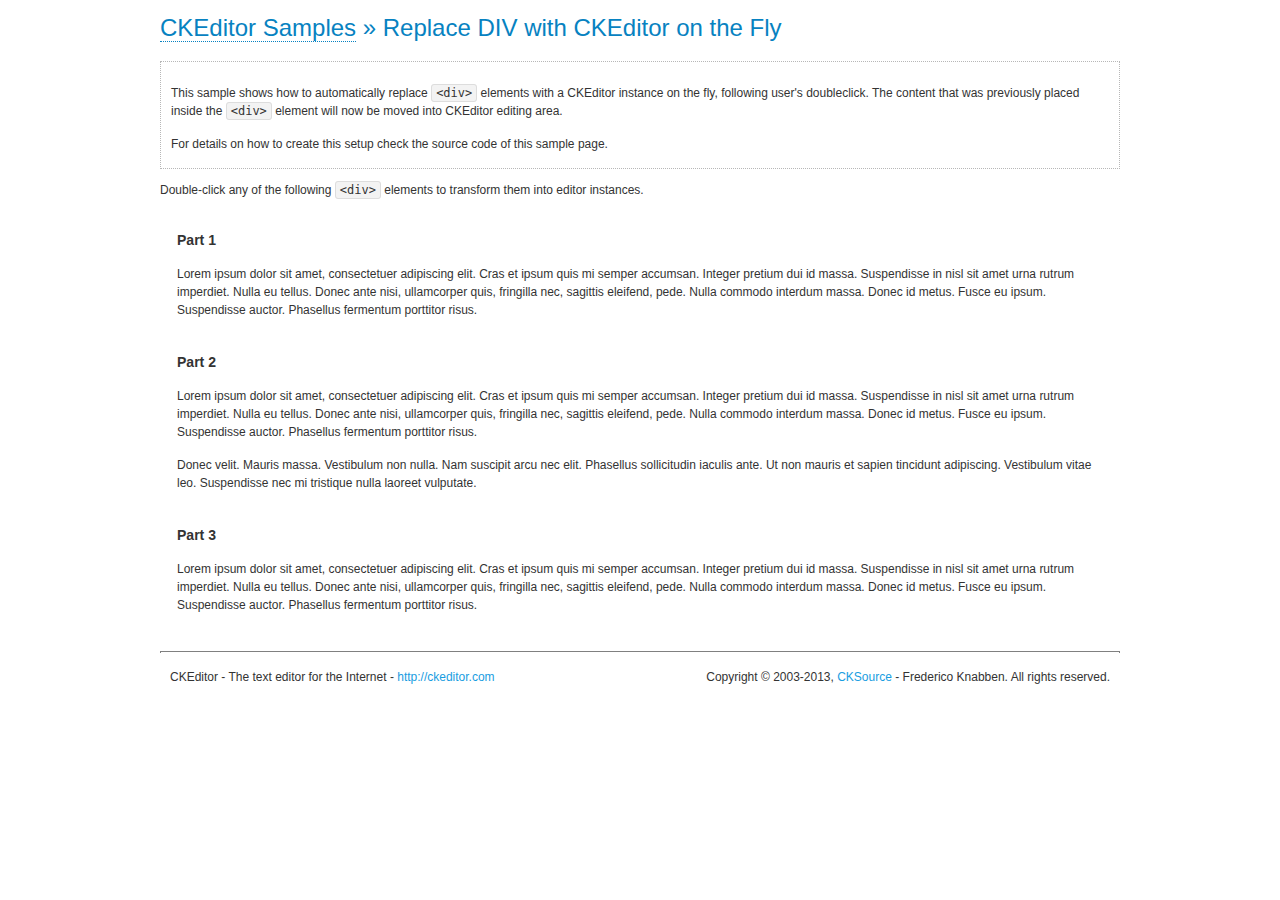
<file: ckeditor/samples/divreplace.html>
<!DOCTYPE html>
<!--
Copyright (c) 2003-2013, CKSource - Frederico Knabben. All rights reserved.
For licensing, see LICENSE.html or http://ckeditor.com/license
-->
<html>
<head>
	<title>Replace DIV &mdash; CKEditor Sample</title>
	<meta charset="utf-8">
	<script src="../ckeditor.js"></script>
	<link href="sample.css" rel="stylesheet">
	<style>

		div.editable
		{
			border: solid 2px Transparent;
			padding-left: 15px;
			padding-right: 15px;
		}

		div.editable:hover
		{
			border-color: black;
		}

	</style>
	<script>

		// Uncomment the following code to test the "Timeout Loading Method".
		// CKEDITOR.loadFullCoreTimeout = 5;

		window.onload = function() {
			// Listen to the double click event.
			if ( window.addEventListener )
				document.body.addEventListener( 'dblclick', onDoubleClick, false );
			else if ( window.attachEvent )
				document.body.attachEvent( 'ondblclick', onDoubleClick );

		};

		function onDoubleClick( ev ) {
			// Get the element which fired the event. This is not necessarily the
			// element to which the event has been attached.
			var element = ev.target || ev.srcElement;

			// Find out the div that holds this element.
			var name;

			do {
				element = element.parentNode;
			}
			while ( element && ( name = element.nodeName.toLowerCase() ) &&
				( name != 'div' || element.className.indexOf( 'editable' ) == -1 ) && name != 'body' );

			if ( name == 'div' && element.className.indexOf( 'editable' ) != -1 )
				replaceDiv( element );
		}

		var editor;

		function replaceDiv( div ) {
			if ( editor )
				editor.destroy();

			editor = CKEDITOR.replace( div );
		}

	</script>
</head>
<body>
	<h1 class="samples">
		<a href="index.html">CKEditor Samples</a> &raquo; Replace DIV with CKEditor on the Fly
	</h1>
	<div class="description">
		<p>
			This sample shows how to automatically replace <code>&lt;div&gt;</code> elements
			with a CKEditor instance on the fly, following user's doubleclick. The content
			that was previously placed inside the <code>&lt;div&gt;</code> element will now
			be moved into CKEditor editing area.
		</p>
		<p>
			For details on how to create this setup check the source code of this sample page.
		</p>
	</div>
	<p>
		Double-click any of the following <code>&lt;div&gt;</code> elements to transform them into
		editor instances.
	</p>
	<div class="editable">
		<h3>
			Part 1
		</h3>
		<p>
			Lorem ipsum dolor sit amet, consectetuer adipiscing elit. Cras et ipsum quis mi
			semper accumsan. Integer pretium dui id massa. Suspendisse in nisl sit amet urna
			rutrum imperdiet. Nulla eu tellus. Donec ante nisi, ullamcorper quis, fringilla
			nec, sagittis eleifend, pede. Nulla commodo interdum massa. Donec id metus. Fusce
			eu ipsum. Suspendisse auctor. Phasellus fermentum porttitor risus.
		</p>
	</div>
	<div class="editable">
		<h3>
			Part 2
		</h3>
		<p>
			Lorem ipsum dolor sit amet, consectetuer adipiscing elit. Cras et ipsum quis mi
			semper accumsan. Integer pretium dui id massa. Suspendisse in nisl sit amet urna
			rutrum imperdiet. Nulla eu tellus. Donec ante nisi, ullamcorper quis, fringilla
			nec, sagittis eleifend, pede. Nulla commodo interdum massa. Donec id metus. Fusce
			eu ipsum. Suspendisse auctor. Phasellus fermentum porttitor risus.
		</p>
		<p>
			Donec velit. Mauris massa. Vestibulum non nulla. Nam suscipit arcu nec elit. Phasellus
			sollicitudin iaculis ante. Ut non mauris et sapien tincidunt adipiscing. Vestibulum
			vitae leo. Suspendisse nec mi tristique nulla laoreet vulputate.
		</p>
	</div>
	<div class="editable">
		<h3>
			Part 3
		</h3>
		<p>
			Lorem ipsum dolor sit amet, consectetuer adipiscing elit. Cras et ipsum quis mi
			semper accumsan. Integer pretium dui id massa. Suspendisse in nisl sit amet urna
			rutrum imperdiet. Nulla eu tellus. Donec ante nisi, ullamcorper quis, fringilla
			nec, sagittis eleifend, pede. Nulla commodo interdum massa. Donec id metus. Fusce
			eu ipsum. Suspendisse auctor. Phasellus fermentum porttitor risus.
		</p>
	</div>
	<div id="footer">
		<hr>
		<p>
			CKEditor - The text editor for the Internet - <a class="samples" href="http://ckeditor.com/">http://ckeditor.com</a>
		</p>
		<p id="copy">
			Copyright &copy; 2003-2013, <a class="samples" href="http://cksource.com/">CKSource</a> - Frederico
			Knabben. All rights reserved.
		</p>
	</div>
</body>
</html>
</file>
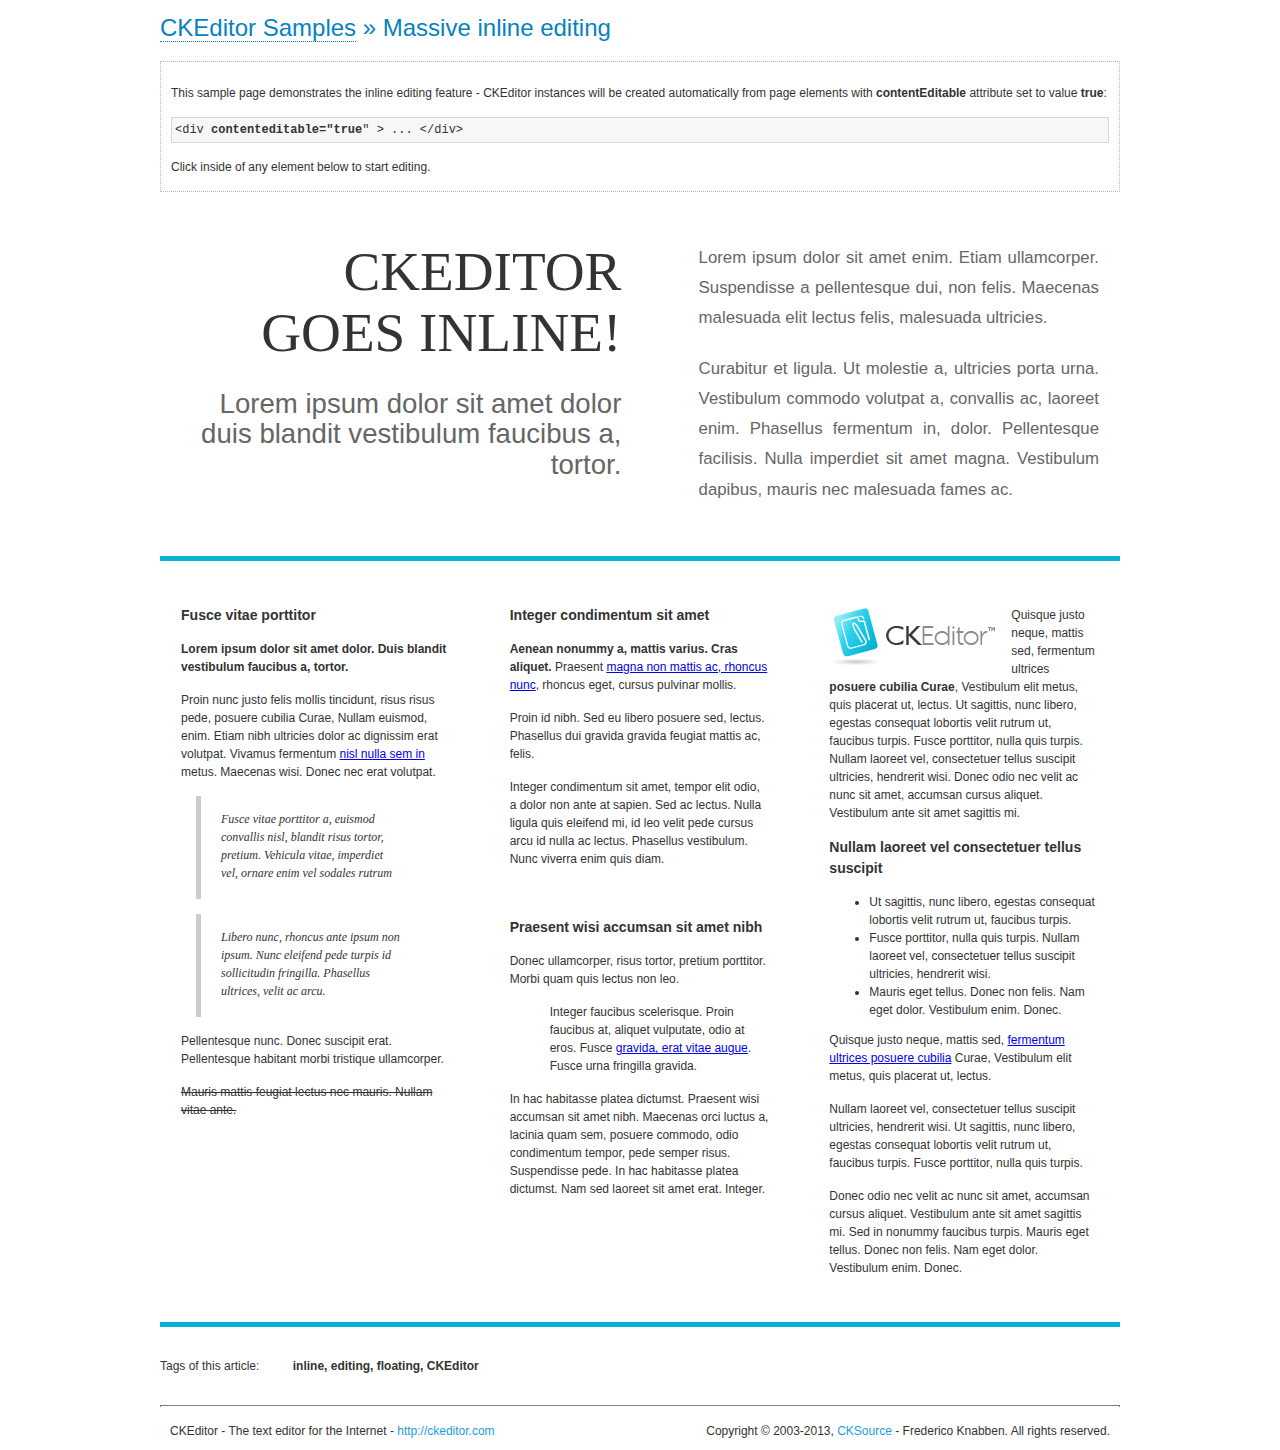
<file: ckeditor/samples/inlineall.html>
<!DOCTYPE html>
<!--
Copyright (c) 2003-2013, CKSource - Frederico Knabben. All rights reserved.
For licensing, see LICENSE.html or http://ckeditor.com/license
-->
<html>
<head>
	<title>Massive inline editing &mdash; CKEditor Sample</title>
	<meta charset="utf-8">
	<script src="../ckeditor.js"></script>
	<script>

		// This code is generally not necessary, but it is here to demonstrate
		// how to customize specific editor instances on the fly. This fits well
		// this demo because we have editable elements (like headers) that
		// require less features.

		// The "instanceCreated" event is fired for every editor instance created.
		CKEDITOR.on( 'instanceCreated', function( event ) {
			var editor = event.editor,
				element = editor.element;

			// Customize editors for headers and tag list.
			// These editors don't need features like smileys, templates, iframes etc.
			if ( element.is( 'h1', 'h2', 'h3' ) || element.getAttribute( 'id' ) == 'taglist' ) {
				// Customize the editor configurations on "configLoaded" event,
				// which is fired after the configuration file loading and
				// execution. This makes it possible to change the
				// configurations before the editor initialization takes place.
				editor.on( 'configLoaded', function() {

					// Remove unnecessary plugins to make the editor simpler.
					editor.config.removePlugins = 'colorbutton,find,flash,font,' +
						'forms,iframe,image,newpage,removeformat,' +
						'smiley,specialchar,stylescombo,templates';

					// Rearrange the layout of the toolbar.
					editor.config.toolbarGroups = [
						{ name: 'editing',		groups: [ 'basicstyles', 'links' ] },
						{ name: 'undo' },
						{ name: 'clipboard',	groups: [ 'selection', 'clipboard' ] },
						{ name: 'about' }
					];
				});
			}
		});

	</script>
	<link href="sample.css" rel="stylesheet">
	<style>

		/* The following styles are just to make the page look nice. */

		/* Workaround to show Arial Black in Firefox. */
		@font-face
		{
			font-family: 'arial-black';
			src: local('Arial Black');
		}

		*[contenteditable="true"]
		{
			padding: 10px;
		}

		#container
		{
			width: 960px;
			margin: 30px auto 0;
		}

		#header
		{
			overflow: hidden;
			padding: 0 0 30px;
			border-bottom: 5px solid #05B2D2;
			position: relative;
		}

		#headerLeft,
		#headerRight
		{
			width: 49%;
			overflow: hidden;
		}

		#headerLeft
		{
			float: left;
			padding: 10px 1px 1px;
		}

		#headerLeft h2,
		#headerLeft h3
		{
			text-align: right;
			margin: 0;
			overflow: hidden;
			font-weight: normal;
		}

		#headerLeft h2
		{
			font-family: "Arial Black",arial-black;
			font-size: 4.6em;
			line-height: 1.1em;
			text-transform: uppercase;
		}

		#headerLeft h3
		{
			font-size: 2.3em;
			line-height: 1.1em;
			margin: .2em 0 0;
			color: #666;
		}

		#headerRight
		{
			float: right;
			padding: 1px;
		}

		#headerRight p
		{
			line-height: 1.8em;
			text-align: justify;
			margin: 0;
		}

		#headerRight p + p
		{
			margin-top: 20px;
		}

		#headerRight > div
		{
			padding: 20px;
			margin: 0 0 0 30px;
			font-size: 1.4em;
			color: #666;
		}

		#columns
		{
			color: #333;
			overflow: hidden;
			padding: 20px 0;
		}

		#columns > div
		{
			float: left;
			width: 33.3%;
		}

		#columns #column1 > div
		{
			margin-left: 1px;
		}

		#columns #column3 > div
		{
			margin-right: 1px;
		}

		#columns > div > div
		{
			margin: 0px 10px;
			padding: 10px 20px;
		}

		#columns blockquote
		{
			margin-left: 15px;
		}

		#tagLine
		{
			border-top: 5px solid #05B2D2;
			padding-top: 20px;
		}

		#taglist {
			display: inline-block;
			margin-left: 20px;
			font-weight: bold;
			margin: 0 0 0 20px;
		}

	</style>
</head>
<body>
<div>
	<h1 class="samples"><a href="index.html">CKEditor Samples</a> &raquo; Massive inline editing</h1>
	<div class="description">
		<p>This sample page demonstrates the inline editing feature - CKEditor instances will be created automatically from page elements with <strong>contentEditable</strong> attribute set to value <strong>true</strong>:</p>
		<pre class="samples">&lt;div <strong>contenteditable="true</strong>" &gt; ... &lt;/div&gt;</pre>
		<p>Click inside of any element below to start editing.</p>
	</div>
</div>
<div id="container">
	<div id="header">
		<div id="headerLeft">
			<h2 id="sampleTitle" contenteditable="true">
				CKEditor<br> Goes Inline!
			</h2>
			<h3 contenteditable="true">
				Lorem ipsum dolor sit amet dolor duis blandit vestibulum faucibus a, tortor.
			</h3>
		</div>
		<div id="headerRight">
			<div contenteditable="true">
				<p>
					Lorem ipsum dolor sit amet enim. Etiam ullamcorper. Suspendisse a pellentesque dui, non felis. Maecenas malesuada elit lectus felis, malesuada ultricies.
				</p>
				<p>
					Curabitur et ligula. Ut molestie a, ultricies porta urna. Vestibulum commodo volutpat a, convallis ac, laoreet enim. Phasellus fermentum in, dolor. Pellentesque facilisis. Nulla imperdiet sit amet magna. Vestibulum dapibus, mauris nec malesuada fames ac.
				</p>
			</div>
		</div>
	</div>
	<div id="columns">
		<div id="column1">
			<div contenteditable="true">
				<h3>
					Fusce vitae porttitor
				</h3>
				<p>
					<strong>
						Lorem ipsum dolor sit amet dolor. Duis blandit vestibulum faucibus a, tortor.
					</strong>
				</p>
				<p>
					Proin nunc justo felis mollis tincidunt, risus risus pede, posuere cubilia Curae, Nullam euismod, enim. Etiam nibh ultricies dolor ac dignissim erat volutpat. Vivamus fermentum <a href="http://ckeditor.com/">nisl nulla sem in</a> metus. Maecenas wisi. Donec nec erat volutpat.
				</p>
				<blockquote>
					<p>
						Fusce vitae porttitor a, euismod convallis nisl, blandit risus tortor, pretium.
						Vehicula vitae, imperdiet vel, ornare enim vel sodales rutrum
					</p>
				</blockquote>
				<blockquote>
					<p>
						Libero nunc, rhoncus ante ipsum non ipsum. Nunc eleifend pede turpis id sollicitudin fringilla. Phasellus ultrices, velit ac arcu.
					</p>
				</blockquote>
				<p>Pellentesque nunc. Donec suscipit erat. Pellentesque habitant morbi tristique ullamcorper.</p>
				<p><s>Mauris mattis feugiat lectus nec mauris. Nullam vitae ante.</s></p>
			</div>
		</div>
		<div id="column2">
			<div contenteditable="true">
				<h3>
					Integer condimentum sit amet
				</h3>
				<p>
					<strong>Aenean nonummy a, mattis varius. Cras aliquet.</strong>
					Praesent <a href="http://ckeditor.com/">magna non mattis ac, rhoncus nunc</a>, rhoncus eget, cursus pulvinar mollis.</p>
				<p>Proin id nibh. Sed eu libero posuere sed, lectus. Phasellus dui gravida gravida feugiat mattis ac, felis.</p>
				<p>Integer condimentum sit amet, tempor elit odio, a dolor non ante at sapien. Sed ac lectus. Nulla ligula quis eleifend mi, id leo velit pede cursus arcu id nulla ac lectus. Phasellus vestibulum. Nunc viverra enim quis diam.</p>
			</div>
			<div contenteditable="true">
				<h3>
					Praesent wisi accumsan sit amet nibh
				</h3>
				<p>Donec ullamcorper, risus tortor, pretium porttitor. Morbi quam quis lectus non leo.</p>
				<p style="margin-left: 40px; ">Integer faucibus scelerisque. Proin faucibus at, aliquet vulputate, odio at eros. Fusce <a href="http://ckeditor.com/">gravida, erat vitae augue</a>. Fusce urna fringilla gravida.</p>
				<p>In hac habitasse platea dictumst. Praesent wisi accumsan sit amet nibh. Maecenas orci luctus a, lacinia quam sem, posuere commodo, odio condimentum tempor, pede semper risus. Suspendisse pede. In hac habitasse platea dictumst. Nam sed laoreet sit amet erat. Integer.</p>
			</div>
		</div>
		<div id="column3">
			<div contenteditable="true">
				<p>
					<img src="assets/inlineall/logo.png" alt="CKEditor logo" style="float:left">
				</p>
				<p>Quisque justo neque, mattis sed, fermentum ultrices <strong>posuere cubilia Curae</strong>, Vestibulum elit metus, quis placerat ut, lectus. Ut sagittis, nunc libero, egestas consequat lobortis velit rutrum ut, faucibus turpis. Fusce porttitor, nulla quis turpis. Nullam laoreet vel, consectetuer tellus suscipit ultricies, hendrerit wisi. Donec odio nec velit ac nunc sit amet, accumsan cursus aliquet. Vestibulum ante sit amet sagittis mi.</p>
				<h3>
					Nullam laoreet vel consectetuer tellus suscipit
				</h3>
				<ul>
					<li>Ut sagittis, nunc libero, egestas consequat lobortis velit rutrum ut, faucibus turpis.</li>
					<li>Fusce porttitor, nulla quis turpis. Nullam laoreet vel, consectetuer tellus suscipit ultricies, hendrerit wisi.</li>
					<li>Mauris eget tellus. Donec non felis. Nam eget dolor. Vestibulum enim. Donec.</li>
				</ul>
				<p>Quisque justo neque, mattis sed, <a href="http://ckeditor.com/">fermentum ultrices posuere cubilia</a> Curae, Vestibulum elit metus, quis placerat ut, lectus.</p>
				<p>Nullam laoreet vel, consectetuer tellus suscipit ultricies, hendrerit wisi. Ut sagittis, nunc libero, egestas consequat lobortis velit rutrum ut, faucibus turpis. Fusce porttitor, nulla quis turpis.</p>
				<p>Donec odio nec velit ac nunc sit amet, accumsan cursus aliquet. Vestibulum ante sit amet sagittis mi. Sed in nonummy faucibus turpis. Mauris eget tellus. Donec non felis. Nam eget dolor. Vestibulum enim. Donec.</p>
			</div>
		</div>
	</div>
	<div id="tagLine">
		Tags of this article:
		<p id="taglist" contenteditable="true">
			inline, editing, floating, CKEditor
		</p>
	</div>
</div>
<div id="footer">
	<hr>
	<p>
		CKEditor - The text editor for the Internet - <a class="samples" href="http://ckeditor.com/">
			http://ckeditor.com</a>
	</p>
	<p id="copy">
		Copyright &copy; 2003-2013, <a class="samples" href="http://cksource.com/">CKSource</a>
		- Frederico Knabben. All rights reserved.
	</p>
</div>
</body>
</html>
</file>
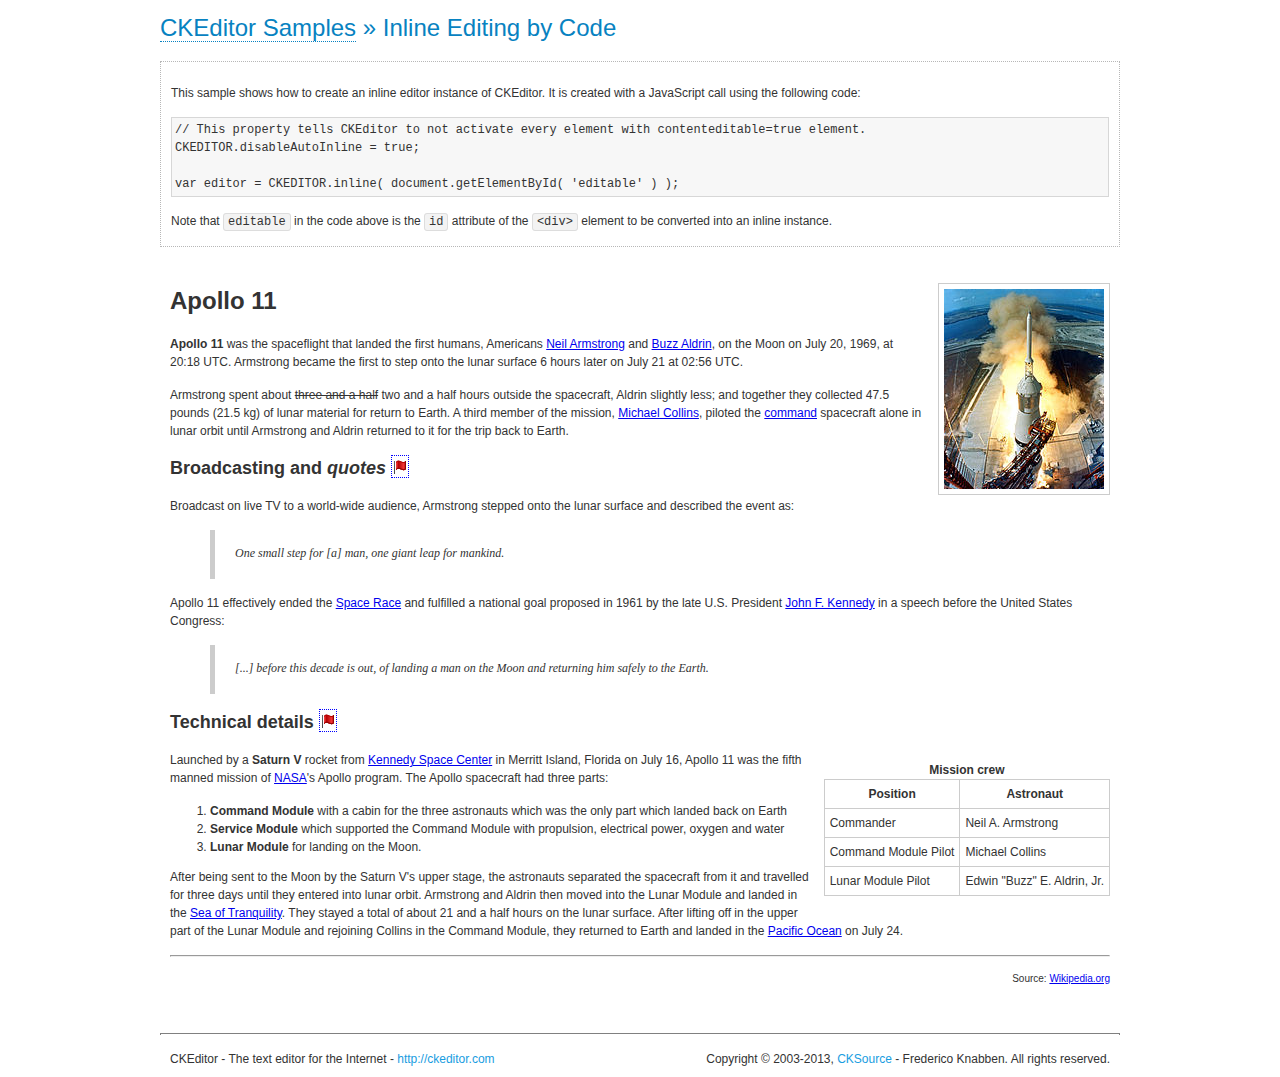
<file: ckeditor/samples/inlinebycode.html>
<!DOCTYPE html>
<!--
Copyright (c) 2003-2013, CKSource - Frederico Knabben. All rights reserved.
For licensing, see LICENSE.html or http://ckeditor.com/license
-->
<html>
<head>
	<title>Inline Editing by Code &mdash; CKEditor Sample</title>
	<meta charset="utf-8">
	<script src="../ckeditor.js"></script>
	<link href="sample.css" rel="stylesheet">
	<style>

		#editable
		{
			padding: 10px;
			float: left;
		}

	</style>
</head>
<body>
	<h1 class="samples">
		<a href="index.html">CKEditor Samples</a> &raquo; Inline Editing by Code
	</h1>
	<div class="description">
		<p>
			This sample shows how to create an inline editor instance of CKEditor. It is created
			with a JavaScript call using the following code:
		</p>
<pre class="samples">
// This property tells CKEditor to not activate every element with contenteditable=true element.
CKEDITOR.disableAutoInline = true;

var editor = CKEDITOR.inline( document.getElementById( 'editable' ) );
</pre>
		<p>
			Note that <code>editable</code> in the code above is the <code>id</code>
			attribute of the <code>&lt;div&gt;</code> element to be converted into an inline instance.
		</p>
	</div>
	<div id="editable" contenteditable="true">
		<h1><img alt="Saturn V carrying Apollo 11" class="right" src="assets/sample.jpg" /> Apollo 11</h1>

		<p><b>Apollo 11</b> was the spaceflight that landed the first humans, Americans <a href="http://en.wikipedia.org/wiki/Neil_Armstrong" title="Neil Armstrong">Neil Armstrong</a> and <a href="http://en.wikipedia.org/wiki/Buzz_Aldrin" title="Buzz Aldrin">Buzz Aldrin</a>, on the Moon on July 20, 1969, at 20:18 UTC. Armstrong became the first to step onto the lunar surface 6 hours later on July 21 at 02:56 UTC.</p>

		<p>Armstrong spent about <s>three and a half</s> two and a half hours outside the spacecraft, Aldrin slightly less; and together they collected 47.5 pounds (21.5&nbsp;kg) of lunar material for return to Earth. A third member of the mission, <a href="http://en.wikipedia.org/wiki/Michael_Collins_(astronaut)" title="Michael Collins (astronaut)">Michael Collins</a>, piloted the <a href="http://en.wikipedia.org/wiki/Apollo_Command/Service_Module" title="Apollo Command/Service Module">command</a> spacecraft alone in lunar orbit until Armstrong and Aldrin returned to it for the trip back to Earth.</p>

		<h2>Broadcasting and <em>quotes</em> <a id="quotes" name="quotes"></a></h2>

		<p>Broadcast on live TV to a world-wide audience, Armstrong stepped onto the lunar surface and described the event as:</p>

		<blockquote>
			<p>One small step for [a] man, one giant leap for mankind.</p>
		</blockquote>

		<p>Apollo 11 effectively ended the <a href="http://en.wikipedia.org/wiki/Space_Race" title="Space Race">Space Race</a> and fulfilled a national goal proposed in 1961 by the late U.S. President <a href="http://en.wikipedia.org/wiki/John_F._Kennedy" title="John F. Kennedy">John F. Kennedy</a> in a speech before the United States Congress:</p>

		<blockquote>
			<p>[...] before this decade is out, of landing a man on the Moon and returning him safely to the Earth.</p>
		</blockquote>

		<h2>Technical details <a id="tech-details" name="tech-details"></a></h2>

		<table align="right" border="1" bordercolor="#ccc" cellpadding="5" cellspacing="0" style="border-collapse:collapse;margin:10px 0 10px 15px;">
			<caption><strong>Mission crew</strong></caption>
			<thead>
			<tr>
				<th scope="col">Position</th>
				<th scope="col">Astronaut</th>
			</tr>
			</thead>
			<tbody>
			<tr>
				<td>Commander</td>
				<td>Neil A. Armstrong</td>
			</tr>
			<tr>
				<td>Command Module Pilot</td>
				<td>Michael Collins</td>
			</tr>
			<tr>
				<td>Lunar Module Pilot</td>
				<td>Edwin &quot;Buzz&quot; E. Aldrin, Jr.</td>
			</tr>
			</tbody>
		</table>

		<p>Launched by a <strong>Saturn V</strong> rocket from <a href="http://en.wikipedia.org/wiki/Kennedy_Space_Center" title="Kennedy Space Center">Kennedy Space Center</a> in Merritt Island, Florida on July 16, Apollo 11 was the fifth manned mission of <a href="http://en.wikipedia.org/wiki/NASA" title="NASA">NASA</a>&#39;s Apollo program. The Apollo spacecraft had three parts:</p>

		<ol>
			<li><strong>Command Module</strong> with a cabin for the three astronauts which was the only part which landed back on Earth</li>
			<li><strong>Service Module</strong> which supported the Command Module with propulsion, electrical power, oxygen and water</li>
			<li><strong>Lunar Module</strong> for landing on the Moon.</li>
		</ol>

		<p>After being sent to the Moon by the Saturn V&#39;s upper stage, the astronauts separated the spacecraft from it and travelled for three days until they entered into lunar orbit. Armstrong and Aldrin then moved into the Lunar Module and landed in the <a href="http://en.wikipedia.org/wiki/Mare_Tranquillitatis" title="Mare Tranquillitatis">Sea of Tranquility</a>. They stayed a total of about 21 and a half hours on the lunar surface. After lifting off in the upper part of the Lunar Module and rejoining Collins in the Command Module, they returned to Earth and landed in the <a href="http://en.wikipedia.org/wiki/Pacific_Ocean" title="Pacific Ocean">Pacific Ocean</a> on July 24.</p>

		<hr />
		<p style="text-align: right;"><small>Source: <a href="http://en.wikipedia.org/wiki/Apollo_11">Wikipedia.org</a></small></p>
	</div>
	<script>

		// We need to turn off the automatic editor creation first.
		CKEDITOR.disableAutoInline = true;

		var editor = CKEDITOR.inline( 'editable' );

	</script>
	<div id="footer">
		<hr>
		<p contenteditable="true">
			CKEditor - The text editor for the Internet - <a class="samples" href="http://ckeditor.com/">
				http://ckeditor.com</a>
		</p>
		<p id="copy">
			Copyright &copy; 2003-2013, <a class="samples" href="http://cksource.com/">CKSource</a>
			- Frederico Knabben. All rights reserved.
		</p>
	</div>
</body>
</html>
</file>
<file: ckeditor/samples/sample.css>
/*
Copyright (c) 2003-2013, CKSource - Frederico Knabben. All rights reserved.
For licensing, see LICENSE.html or http://ckeditor.com/license
*/

html, body, h1, h2, h3, h4, h5, h6, div, span, blockquote, p, address, form, fieldset, img, ul, ol, dl, dt, dd, li, hr, table, td, th, strong, em, sup, sub, dfn, ins, del, q, cite, var, samp, code, kbd, tt, pre
{
	line-height: 1.5em;
}

body
{
	padding: 10px 30px;
}

input, textarea, select, option, optgroup, button, td, th
{
	font-size: 100%;
}

pre, code, kbd, samp, tt
{
	font-family: monospace,monospace;
	font-size: 1em;
}

body {
    width: 960px;
    margin: 0 auto;
}

code
{
	background: #f3f3f3;
	border: 1px solid #ddd;
	padding: 1px 4px;

	-moz-border-radius: 3px;
	-webkit-border-radius: 3px;
	border-radius: 3px;
}

abbr
{
	border-bottom: 1px dotted #555;
	cursor: pointer;
}

.new
{
	background: #FF7E00;
	border: 1px solid #DA8028;
	color: #fff;
	font-size: 10px;
	font-weight: bold;
	padding: 1px 4px;
	text-shadow: 0 1px 0 #C97626;
	text-transform: uppercase;
	margin: 0 0 0 3px;

	-moz-border-radius: 3px;
	-webkit-border-radius: 3px;
	border-radius: 3px;

	-moz-box-shadow: 0 2px 3px 0 #FFA54E inset;
	-webkit-box-shadow: 0 2px 3px 0 #FFA54E inset;
	box-shadow: 0 2px 3px 0 #FFA54E inset;
}

h1.samples
{
	color: #0782C1;
	font-size: 200%;
	font-weight: normal;
	margin: 0;
	padding: 0;
}

h1.samples a
{
	color: #0782C1;
	text-decoration: none;
	border-bottom: 1px dotted #0782C1;
}

.samples a:hover
{
	border-bottom: 1px dotted #0782C1;
}

h2.samples
{
	color: #000000;
	font-size: 130%;
	margin: 15px 0 0 0;
	padding: 0;
}

p, blockquote, address, form, pre, dl, h1.samples, h2.samples
{
	margin-bottom: 15px;
}

ul.samples
{
	margin-bottom: 15px;
}

.clear
{
	clear: both;
}

fieldset
{
	margin: 0;
	padding: 10px;
}

body, input, textarea
{
	color: #333333;
	font-family: Arial, Helvetica, sans-serif;
}

body
{
	font-size: 75%;
}

a.samples
{
	color: #189DE1;
	text-decoration: none;
}

form
{
	margin: 0;
	padding: 0;
}

pre.samples
{
	background-color: #F7F7F7;
	border: 1px solid #D7D7D7;
	overflow: auto;
	padding: 0.25em;
	white-space: pre-wrap; /* CSS 2.1 */
	word-wrap: break-word; /* IE7 */
	-moz-tab-size: 4;
	-o-tab-size: 4;
	-webkit-tab-size: 4;
	tab-size: 4;
}

#footer
{
	clear: both;
	padding-top: 10px;
}

#footer hr
{
	margin: 10px 0 15px 0;
	height: 1px;
	border: solid 1px gray;
	border-bottom: none;
}

#footer p
{
	margin: 0 10px 10px 10px;
	float: left;
}

#footer #copy
{
	float: right;
}

#outputSample
{
	width: 100%;
	table-layout: fixed;
}

#outputSample thead th
{
	color: #dddddd;
	background-color: #999999;
	padding: 4px;
	white-space: nowrap;
}

#outputSample tbody th
{
	vertical-align: top;
	text-align: left;
}

#outputSample pre
{
	margin: 0;
	padding: 0;
}

.description
{
	border: 1px dotted #B7B7B7;
	margin-bottom: 10px;
	padding: 10px 10px 0;
	overflow: hidden;
}

label
{
	display: block;
	margin-bottom: 6px;
}

/**
 *	CKEditor editables are automatically set with the "cke_editable" class
 *	plus cke_editable_(inline|themed) depending on the editor type.
 */

/* Style a bit the inline editables. */
.cke_editable.cke_editable_inline
{
	cursor: pointer;
}

/* Once an editable element gets focused, the "cke_focus" class is
   added to it, so we can style it differently. */
.cke_editable.cke_editable_inline.cke_focus
{
	box-shadow: inset 0px 0px 20px 3px #ddd, inset 0 0 1px #000;
	outline: none;
	background: #eee;
	cursor: text;
}

/* Avoid pre-formatted overflows inline editable. */
.cke_editable_inline pre
{
	white-space: pre-wrap;
	word-wrap: break-word;
}

/**
 *	Samples index styles.
 */

.twoColumns,
.twoColumnsLeft,
.twoColumnsRight
{
	overflow: hidden;
}

.twoColumnsLeft,
.twoColumnsRight
{
	width: 45%;
}

.twoColumnsLeft
{
	float: left;
}

.twoColumnsRight
{
	float: right;
}

dl.samples
{
	padding: 0 0 0 40px;
}
dl.samples > dt
{
	display: list-item;
	list-style-type: disc;
	list-style-position: outside;
	margin: 0 0 3px;
}
dl.samples > dd
{
	margin: 0 0 3px;
}
.warning
{
    color: #ff0000;
	background-color: #FFCCBA;
    border: 2px dotted #ff0000;
	padding: 15px 10px;
	margin: 10px 0;
}

/* Used on inline samples */

blockquote
{
	font-style: italic;
	font-family: Georgia, Times, "Times New Roman", serif;
	padding: 2px 0;
	border-style: solid;
	border-color: #ccc;
	border-width: 0;
}

.cke_contents_ltr blockquote
{
	padding-left: 20px;
	padding-right: 8px;
	border-left-width: 5px;
}

.cke_contents_rtl blockquote
{
	padding-left: 8px;
	padding-right: 20px;
	border-right-width: 5px;
}

img.right {
    border: 1px solid #ccc;
    float: right;
    margin-left: 15px;
    padding: 5px;
}

img.left {
    border: 1px solid #ccc;
    float: left;
    margin-right: 15px;
    padding: 5px;
}
</file>
